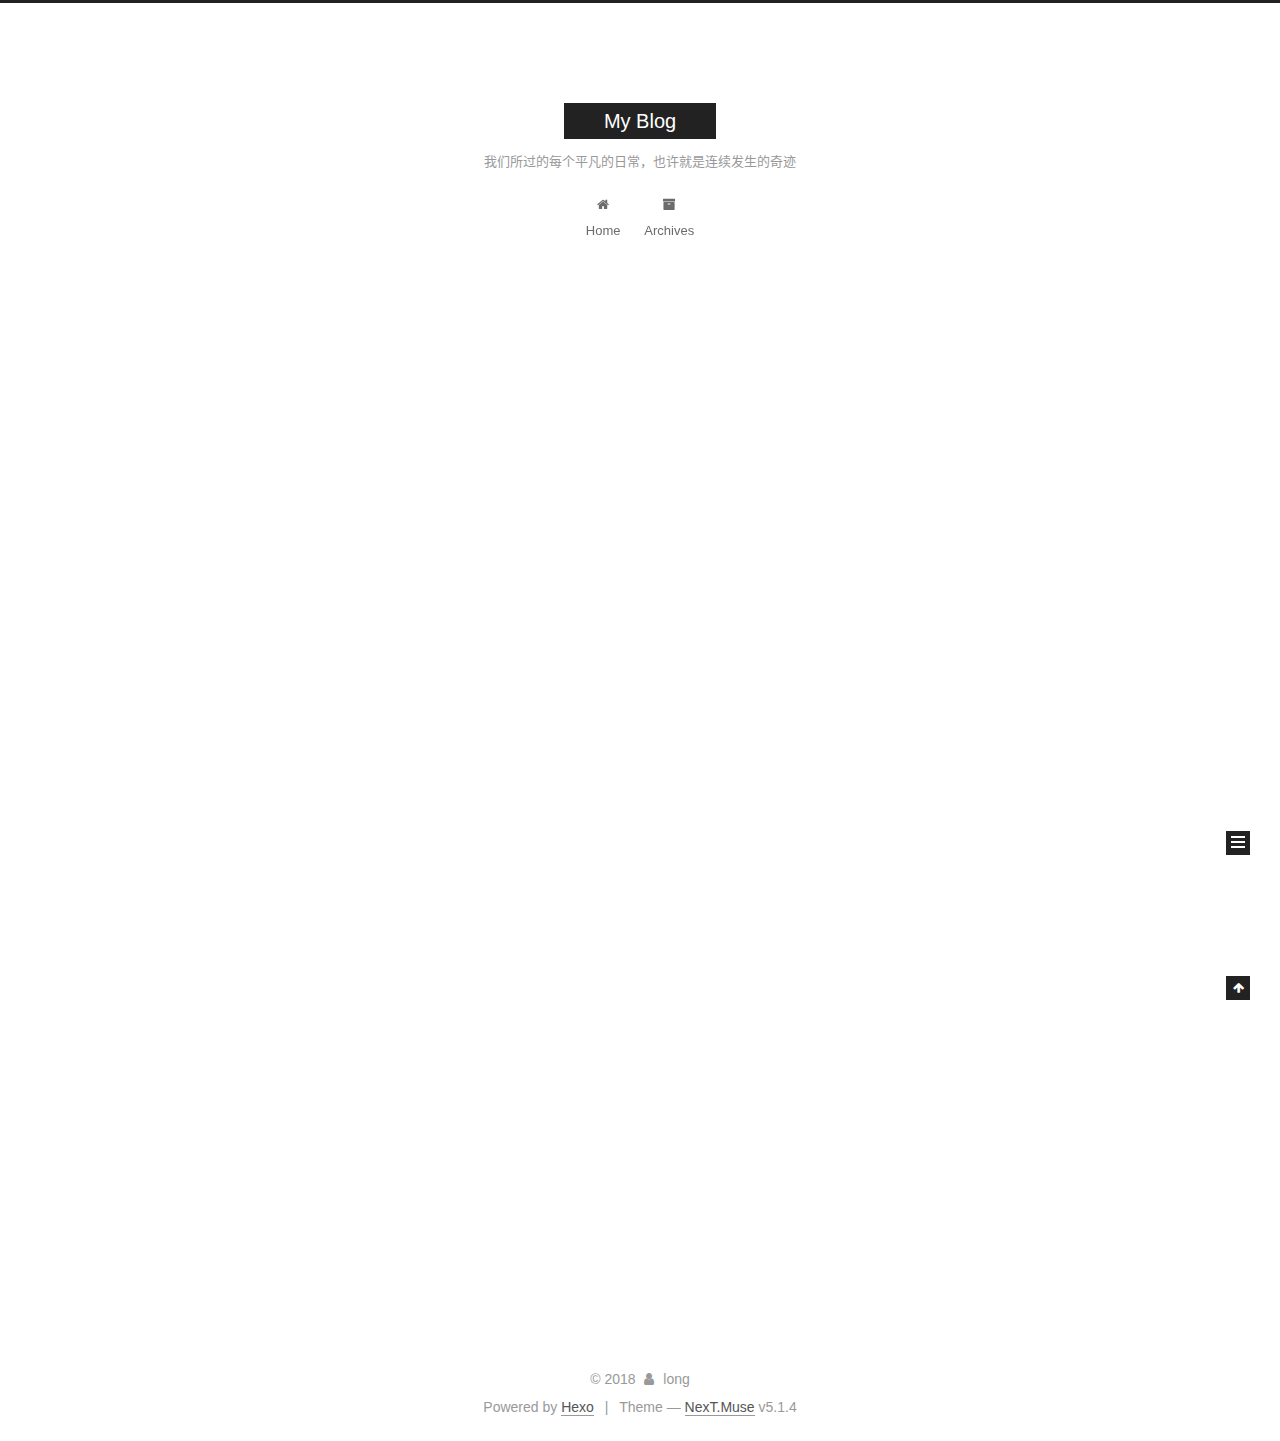
<file: index.html>
<!DOCTYPE html>



  


<html class="theme-next muse use-motion" lang="zh-CN">
<head>
  <meta charset="UTF-8"/>
<meta http-equiv="X-UA-Compatible" content="IE=edge" />
<meta name="viewport" content="width=device-width, initial-scale=1, maximum-scale=1"/>
<meta name="theme-color" content="#222">









<meta http-equiv="Cache-Control" content="no-transform" />
<meta http-equiv="Cache-Control" content="no-siteapp" />
















  
  
  <link href="/lib/fancybox/source/jquery.fancybox.css?v=2.1.5" rel="stylesheet" type="text/css" />







<link href="/lib/font-awesome/css/font-awesome.min.css?v=4.6.2" rel="stylesheet" type="text/css" />

<link href="/css/main.css?v=5.1.4" rel="stylesheet" type="text/css" />


  <link rel="apple-touch-icon" sizes="180x180" href="/images/apple-touch-icon-next.png?v=5.1.4">


  <link rel="icon" type="image/png" sizes="32x32" href="/images/favicon-32x32-next.png?v=5.1.4">


  <link rel="icon" type="image/png" sizes="16x16" href="/images/favicon-16x16-next.png?v=5.1.4">


  <link rel="mask-icon" href="/images/logo.svg?v=5.1.4" color="#222">





  <meta name="keywords" content="Hexo, NexT" />





  <link rel="alternate" href="/atom.xml" title="My Blog" type="application/atom+xml" />






<meta property="og:type" content="website">
<meta property="og:title" content="My Blog">
<meta property="og:url" content="http://yoursite.com/index.html">
<meta property="og:site_name" content="My Blog">
<meta property="og:locale" content="zh-CN">
<meta name="twitter:card" content="summary">
<meta name="twitter:title" content="My Blog">



<script type="text/javascript" id="hexo.configurations">
  var NexT = window.NexT || {};
  var CONFIG = {
    root: '/',
    scheme: 'Muse',
    version: '5.1.4',
    sidebar: {"position":"left","display":"post","offset":12,"b2t":false,"scrollpercent":false,"onmobile":false},
    fancybox: true,
    tabs: true,
    motion: {"enable":true,"async":false,"transition":{"post_block":"fadeIn","post_header":"slideDownIn","post_body":"slideDownIn","coll_header":"slideLeftIn","sidebar":"slideUpIn"}},
    duoshuo: {
      userId: '0',
      author: 'Author'
    },
    algolia: {
      applicationID: '',
      apiKey: '',
      indexName: '',
      hits: {"per_page":10},
      labels: {"input_placeholder":"Search for Posts","hits_empty":"We didn't find any results for the search: ${query}","hits_stats":"${hits} results found in ${time} ms"}
    }
  };
</script>



  <link rel="canonical" href="http://yoursite.com/"/>





  <title>My Blog</title>
  








</head>

<body itemscope itemtype="http://schema.org/WebPage" lang="zh-CN">

  
  
    
  

  <div class="container sidebar-position-left 
  page-home">
    <div class="headband"></div>

    <header id="header" class="header" itemscope itemtype="http://schema.org/WPHeader">
      <div class="header-inner"><div class="site-brand-wrapper">
  <div class="site-meta ">
    

    <div class="custom-logo-site-title">
      <a href="/"  class="brand" rel="start">
        <span class="logo-line-before"><i></i></span>
        <span class="site-title">My Blog</span>
        <span class="logo-line-after"><i></i></span>
      </a>
    </div>
      
        <p class="site-subtitle">我们所过的每个平凡的日常，也许就是连续发生的奇迹</p>
      
  </div>

  <div class="site-nav-toggle">
    <button>
      <span class="btn-bar"></span>
      <span class="btn-bar"></span>
      <span class="btn-bar"></span>
    </button>
  </div>
</div>

<nav class="site-nav">
  

  
    <ul id="menu" class="menu">
      
        
        <li class="menu-item menu-item-home">
          <a href="/" rel="section">
            
              <i class="menu-item-icon fa fa-fw fa-home"></i> <br />
            
            Home
          </a>
        </li>
      
        
        <li class="menu-item menu-item-archives">
          <a href="/archives/" rel="section">
            
              <i class="menu-item-icon fa fa-fw fa-archive"></i> <br />
            
            Archives
          </a>
        </li>
      

      
    </ul>
  

  
</nav>



 </div>
    </header>

    <main id="main" class="main">
      <div class="main-inner">
        <div class="content-wrap">
          <div id="content" class="content">
            
  <section id="posts" class="posts-expand">
    
      

  

  
  
  

  <article class="post post-type-normal" itemscope itemtype="http://schema.org/Article">
  
  
  
  <div class="post-block">
    <link itemprop="mainEntityOfPage" href="http://yoursite.com/2018/03/30/hello-world/">

    <span hidden itemprop="author" itemscope itemtype="http://schema.org/Person">
      <meta itemprop="name" content="long">
      <meta itemprop="description" content="">
      <meta itemprop="image" content="/images/avatar.gif">
    </span>

    <span hidden itemprop="publisher" itemscope itemtype="http://schema.org/Organization">
      <meta itemprop="name" content="My Blog">
    </span>

    
      <header class="post-header">

        
        
          <h1 class="post-title" itemprop="name headline">
                
                <a class="post-title-link" href="/2018/03/30/hello-world/" itemprop="url">Hello World</a></h1>
        

        <div class="post-meta">
          <span class="post-time">
            
              <span class="post-meta-item-icon">
                <i class="fa fa-calendar-o"></i>
              </span>
              
                <span class="post-meta-item-text">Posted on</span>
              
              <time title="Post created" itemprop="dateCreated datePublished" datetime="2018-03-30T12:08:48+08:00">
                2018-03-30
              </time>
            

            

            
          </span>

          

          
            
          

          
          

          

          

          

        </div>
      </header>
    

    
    
    
    <div class="post-body" itemprop="articleBody">

      
      

      
        
          
            <p>Welcome to <a href="https://hexo.io/" target="_blank" rel="noopener">Hexo</a>! This is your very first post. Check <a href="https://hexo.io/docs/" target="_blank" rel="noopener">documentation</a> for more info. If you get any problems when using Hexo, you can find the answer in <a href="https://hexo.io/docs/troubleshooting.html" target="_blank" rel="noopener">troubleshooting</a> or you can ask me on <a href="https://github.com/hexojs/hexo/issues" target="_blank" rel="noopener">GitHub</a>.</p>
<h2 id="Quick-Start"><a href="#Quick-Start" class="headerlink" title="Quick Start"></a>Quick Start</h2><h3 id="Create-a-new-post"><a href="#Create-a-new-post" class="headerlink" title="Create a new post"></a>Create a new post</h3><figure class="highlight bash"><table><tr><td class="gutter"><pre><span class="line">1</span><br></pre></td><td class="code"><pre><span class="line">$ hexo new <span class="string">"My New Post"</span></span><br></pre></td></tr></table></figure>
<p>More info: <a href="https://hexo.io/docs/writing.html" target="_blank" rel="noopener">Writing</a></p>
<h3 id="Run-server"><a href="#Run-server" class="headerlink" title="Run server"></a>Run server</h3><figure class="highlight bash"><table><tr><td class="gutter"><pre><span class="line">1</span><br></pre></td><td class="code"><pre><span class="line">$ hexo server</span><br></pre></td></tr></table></figure>
<p>More info: <a href="https://hexo.io/docs/server.html" target="_blank" rel="noopener">Server</a></p>
<h3 id="Generate-static-files"><a href="#Generate-static-files" class="headerlink" title="Generate static files"></a>Generate static files</h3><figure class="highlight bash"><table><tr><td class="gutter"><pre><span class="line">1</span><br></pre></td><td class="code"><pre><span class="line">$ hexo generate</span><br></pre></td></tr></table></figure>
<p>More info: <a href="https://hexo.io/docs/generating.html" target="_blank" rel="noopener">Generating</a></p>
<h3 id="Deploy-to-remote-sites"><a href="#Deploy-to-remote-sites" class="headerlink" title="Deploy to remote sites"></a>Deploy to remote sites</h3><figure class="highlight bash"><table><tr><td class="gutter"><pre><span class="line">1</span><br></pre></td><td class="code"><pre><span class="line">$ hexo deploy</span><br></pre></td></tr></table></figure>
<p>More info: <a href="https://hexo.io/docs/deployment.html" target="_blank" rel="noopener">Deployment</a></p>

          
        
      
    </div>
    
    
    

    

    

    

    <footer class="post-footer">
      

      

      

      
      
        <div class="post-eof"></div>
      
    </footer>
  </div>
  
  
  
  </article>


    
  </section>

  


          </div>
          


          

        </div>
        
          
  
  <div class="sidebar-toggle">
    <div class="sidebar-toggle-line-wrap">
      <span class="sidebar-toggle-line sidebar-toggle-line-first"></span>
      <span class="sidebar-toggle-line sidebar-toggle-line-middle"></span>
      <span class="sidebar-toggle-line sidebar-toggle-line-last"></span>
    </div>
  </div>

  <aside id="sidebar" class="sidebar">
    
    <div class="sidebar-inner">

      

      

      <section class="site-overview-wrap sidebar-panel sidebar-panel-active">
        <div class="site-overview">
          <div class="site-author motion-element" itemprop="author" itemscope itemtype="http://schema.org/Person">
            
              <p class="site-author-name" itemprop="name">long</p>
              <p class="site-description motion-element" itemprop="description"></p>
          </div>

          <nav class="site-state motion-element">

            
              <div class="site-state-item site-state-posts">
              
                <a href="/archives/">
              
                  <span class="site-state-item-count">1</span>
                  <span class="site-state-item-name">posts</span>
                </a>
              </div>
            

            

            

          </nav>

          
            <div class="feed-link motion-element">
              <a href="/atom.xml" rel="alternate">
                <i class="fa fa-rss"></i>
                RSS
              </a>
            </div>
          

          

          
          

          
          

          

        </div>
      </section>

      

      

    </div>
  </aside>


        
      </div>
    </main>

    <footer id="footer" class="footer">
      <div class="footer-inner">
        <div class="copyright">&copy; <span itemprop="copyrightYear">2018</span>
  <span class="with-love">
    <i class="fa fa-user"></i>
  </span>
  <span class="author" itemprop="copyrightHolder">long</span>

  
</div>


  <div class="powered-by">Powered by <a class="theme-link" target="_blank" href="https://hexo.io">Hexo</a></div>



  <span class="post-meta-divider">|</span>



  <div class="theme-info">Theme &mdash; <a class="theme-link" target="_blank" href="https://github.com/iissnan/hexo-theme-next">NexT.Muse</a> v5.1.4</div>




        







        
      </div>
    </footer>

    
      <div class="back-to-top">
        <i class="fa fa-arrow-up"></i>
        
      </div>
    

    

  </div>

  

<script type="text/javascript">
  if (Object.prototype.toString.call(window.Promise) !== '[object Function]') {
    window.Promise = null;
  }
</script>









  












  
  
    <script type="text/javascript" src="/lib/jquery/index.js?v=2.1.3"></script>
  

  
  
    <script type="text/javascript" src="/lib/fastclick/lib/fastclick.min.js?v=1.0.6"></script>
  

  
  
    <script type="text/javascript" src="/lib/jquery_lazyload/jquery.lazyload.js?v=1.9.7"></script>
  

  
  
    <script type="text/javascript" src="/lib/velocity/velocity.min.js?v=1.2.1"></script>
  

  
  
    <script type="text/javascript" src="/lib/velocity/velocity.ui.min.js?v=1.2.1"></script>
  

  
  
    <script type="text/javascript" src="/lib/fancybox/source/jquery.fancybox.pack.js?v=2.1.5"></script>
  


  


  <script type="text/javascript" src="/js/src/utils.js?v=5.1.4"></script>

  <script type="text/javascript" src="/js/src/motion.js?v=5.1.4"></script>



  
  

  

  


  <script type="text/javascript" src="/js/src/bootstrap.js?v=5.1.4"></script>



  


  




	





  





  












  





  

  

  

  
  

  

  

  

</body>
</html>
</file>
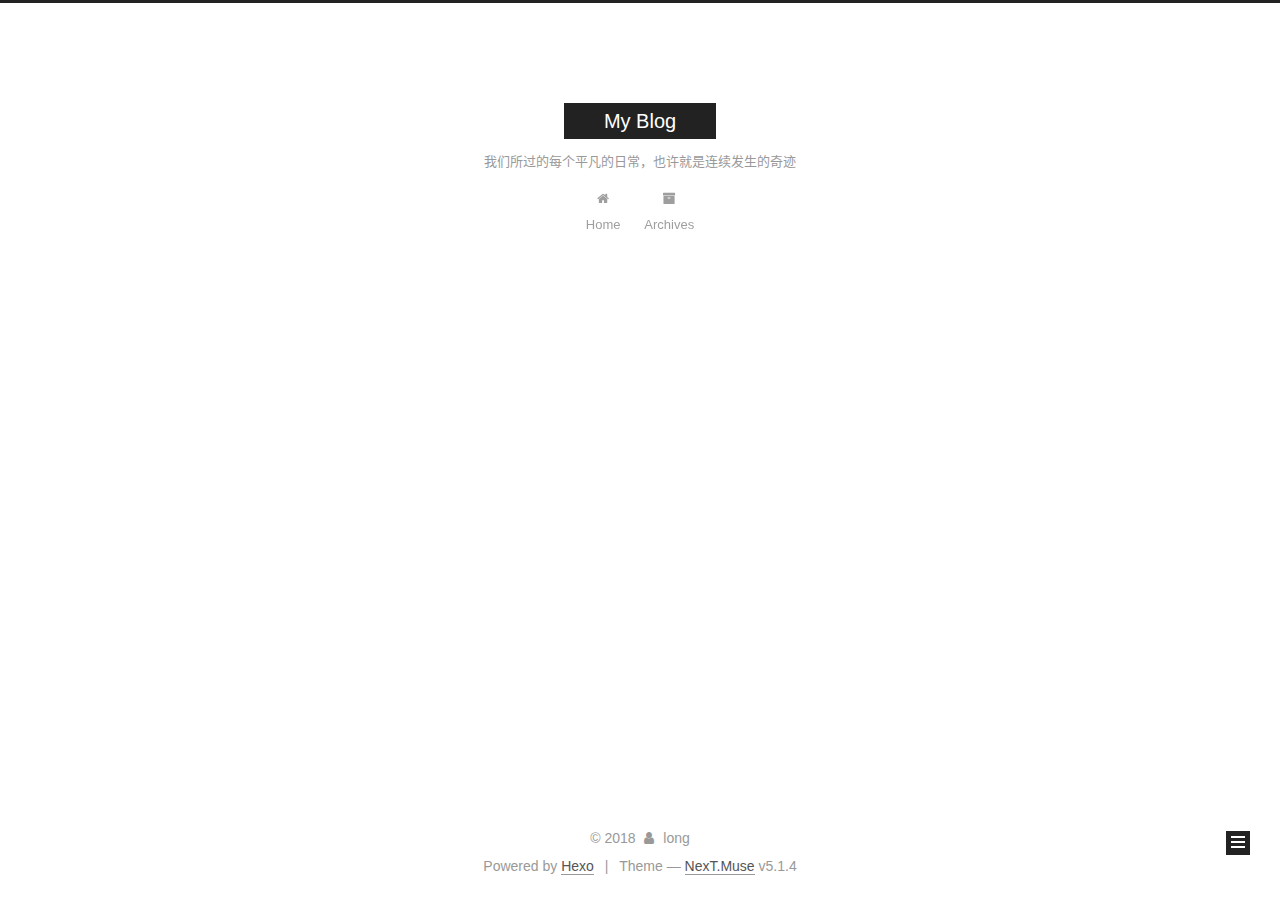
<file: archives/index.html>
<!DOCTYPE html>



  


<html class="theme-next muse use-motion" lang="zh-CN">
<head>
  <meta charset="UTF-8"/>
<meta http-equiv="X-UA-Compatible" content="IE=edge" />
<meta name="viewport" content="width=device-width, initial-scale=1, maximum-scale=1"/>
<meta name="theme-color" content="#222">









<meta http-equiv="Cache-Control" content="no-transform" />
<meta http-equiv="Cache-Control" content="no-siteapp" />
















  
  
  <link href="/lib/fancybox/source/jquery.fancybox.css?v=2.1.5" rel="stylesheet" type="text/css" />







<link href="/lib/font-awesome/css/font-awesome.min.css?v=4.6.2" rel="stylesheet" type="text/css" />

<link href="/css/main.css?v=5.1.4" rel="stylesheet" type="text/css" />


  <link rel="apple-touch-icon" sizes="180x180" href="/images/apple-touch-icon-next.png?v=5.1.4">


  <link rel="icon" type="image/png" sizes="32x32" href="/images/favicon-32x32-next.png?v=5.1.4">


  <link rel="icon" type="image/png" sizes="16x16" href="/images/favicon-16x16-next.png?v=5.1.4">


  <link rel="mask-icon" href="/images/logo.svg?v=5.1.4" color="#222">





  <meta name="keywords" content="Hexo, NexT" />





  <link rel="alternate" href="/atom.xml" title="My Blog" type="application/atom+xml" />






<meta property="og:type" content="website">
<meta property="og:title" content="My Blog">
<meta property="og:url" content="http://yoursite.com/archives/index.html">
<meta property="og:site_name" content="My Blog">
<meta property="og:locale" content="zh-CN">
<meta name="twitter:card" content="summary">
<meta name="twitter:title" content="My Blog">



<script type="text/javascript" id="hexo.configurations">
  var NexT = window.NexT || {};
  var CONFIG = {
    root: '/',
    scheme: 'Muse',
    version: '5.1.4',
    sidebar: {"position":"left","display":"post","offset":12,"b2t":false,"scrollpercent":false,"onmobile":false},
    fancybox: true,
    tabs: true,
    motion: {"enable":true,"async":false,"transition":{"post_block":"fadeIn","post_header":"slideDownIn","post_body":"slideDownIn","coll_header":"slideLeftIn","sidebar":"slideUpIn"}},
    duoshuo: {
      userId: '0',
      author: 'Author'
    },
    algolia: {
      applicationID: '',
      apiKey: '',
      indexName: '',
      hits: {"per_page":10},
      labels: {"input_placeholder":"Search for Posts","hits_empty":"We didn't find any results for the search: ${query}","hits_stats":"${hits} results found in ${time} ms"}
    }
  };
</script>



  <link rel="canonical" href="http://yoursite.com/archives/"/>





  <title>Archive | My Blog</title>
  








</head>

<body itemscope itemtype="http://schema.org/WebPage" lang="zh-CN">

  
  
    
  

  <div class="container sidebar-position-left page-archive">
    <div class="headband"></div>

    <header id="header" class="header" itemscope itemtype="http://schema.org/WPHeader">
      <div class="header-inner"><div class="site-brand-wrapper">
  <div class="site-meta ">
    

    <div class="custom-logo-site-title">
      <a href="/"  class="brand" rel="start">
        <span class="logo-line-before"><i></i></span>
        <span class="site-title">My Blog</span>
        <span class="logo-line-after"><i></i></span>
      </a>
    </div>
      
        <p class="site-subtitle">我们所过的每个平凡的日常，也许就是连续发生的奇迹</p>
      
  </div>

  <div class="site-nav-toggle">
    <button>
      <span class="btn-bar"></span>
      <span class="btn-bar"></span>
      <span class="btn-bar"></span>
    </button>
  </div>
</div>

<nav class="site-nav">
  

  
    <ul id="menu" class="menu">
      
        
        <li class="menu-item menu-item-home">
          <a href="/" rel="section">
            
              <i class="menu-item-icon fa fa-fw fa-home"></i> <br />
            
            Home
          </a>
        </li>
      
        
        <li class="menu-item menu-item-archives">
          <a href="/archives/" rel="section">
            
              <i class="menu-item-icon fa fa-fw fa-archive"></i> <br />
            
            Archives
          </a>
        </li>
      

      
    </ul>
  

  
</nav>



 </div>
    </header>

    <main id="main" class="main">
      <div class="main-inner">
        <div class="content-wrap">
          <div id="content" class="content">
            

  
  
  
  <div class="post-block archive">
    <div id="posts" class="posts-collapse">
      <span class="archive-move-on"></span>

      <span class="archive-page-counter">
        
        
        
          
        
        Um..! 1 post. Keep on posting.
      </span>

      

        
        
        

        
          
          <div class="collection-title">
            <h1 class="archive-year" id="archive-year-2018">2018</h1>
          </div>
        
        

        

  <article class="post post-type-normal" itemscope itemtype="http://schema.org/Article">
    <header class="post-header">

      <h2 class="post-title">
        
            <a class="post-title-link" href="/2018/03/30/hello-world/" itemprop="url">
              
                <span itemprop="name">Hello World</span>
              
            </a>
        
      </h2>

      <div class="post-meta">
        <time class="post-time" itemprop="dateCreated"
              datetime="2018-03-30T12:08:48+08:00"
              content="2018-03-30" >
          03-30
        </time>
      </div>

    </header>
  </article>



      

    </div>
  </div>
  
  
  

  



          </div>
          


          

        </div>
        
          
  
  <div class="sidebar-toggle">
    <div class="sidebar-toggle-line-wrap">
      <span class="sidebar-toggle-line sidebar-toggle-line-first"></span>
      <span class="sidebar-toggle-line sidebar-toggle-line-middle"></span>
      <span class="sidebar-toggle-line sidebar-toggle-line-last"></span>
    </div>
  </div>

  <aside id="sidebar" class="sidebar">
    
    <div class="sidebar-inner">

      

      

      <section class="site-overview-wrap sidebar-panel sidebar-panel-active">
        <div class="site-overview">
          <div class="site-author motion-element" itemprop="author" itemscope itemtype="http://schema.org/Person">
            
              <p class="site-author-name" itemprop="name">long</p>
              <p class="site-description motion-element" itemprop="description"></p>
          </div>

          <nav class="site-state motion-element">

            
              <div class="site-state-item site-state-posts">
              
                <a href="/archives/">
              
                  <span class="site-state-item-count">1</span>
                  <span class="site-state-item-name">posts</span>
                </a>
              </div>
            

            

            

          </nav>

          
            <div class="feed-link motion-element">
              <a href="/atom.xml" rel="alternate">
                <i class="fa fa-rss"></i>
                RSS
              </a>
            </div>
          

          

          
          

          
          

          

        </div>
      </section>

      

      

    </div>
  </aside>


        
      </div>
    </main>

    <footer id="footer" class="footer">
      <div class="footer-inner">
        <div class="copyright">&copy; <span itemprop="copyrightYear">2018</span>
  <span class="with-love">
    <i class="fa fa-user"></i>
  </span>
  <span class="author" itemprop="copyrightHolder">long</span>

  
</div>


  <div class="powered-by">Powered by <a class="theme-link" target="_blank" href="https://hexo.io">Hexo</a></div>



  <span class="post-meta-divider">|</span>



  <div class="theme-info">Theme &mdash; <a class="theme-link" target="_blank" href="https://github.com/iissnan/hexo-theme-next">NexT.Muse</a> v5.1.4</div>




        







        
      </div>
    </footer>

    
      <div class="back-to-top">
        <i class="fa fa-arrow-up"></i>
        
      </div>
    

    

  </div>

  

<script type="text/javascript">
  if (Object.prototype.toString.call(window.Promise) !== '[object Function]') {
    window.Promise = null;
  }
</script>









  












  
  
    <script type="text/javascript" src="/lib/jquery/index.js?v=2.1.3"></script>
  

  
  
    <script type="text/javascript" src="/lib/fastclick/lib/fastclick.min.js?v=1.0.6"></script>
  

  
  
    <script type="text/javascript" src="/lib/jquery_lazyload/jquery.lazyload.js?v=1.9.7"></script>
  

  
  
    <script type="text/javascript" src="/lib/velocity/velocity.min.js?v=1.2.1"></script>
  

  
  
    <script type="text/javascript" src="/lib/velocity/velocity.ui.min.js?v=1.2.1"></script>
  

  
  
    <script type="text/javascript" src="/lib/fancybox/source/jquery.fancybox.pack.js?v=2.1.5"></script>
  


  


  <script type="text/javascript" src="/js/src/utils.js?v=5.1.4"></script>

  <script type="text/javascript" src="/js/src/motion.js?v=5.1.4"></script>



  
  

  

  


  <script type="text/javascript" src="/js/src/bootstrap.js?v=5.1.4"></script>



  


  




	





  





  












  





  

  

  

  
  

  

  

  

</body>
</html>
</file>
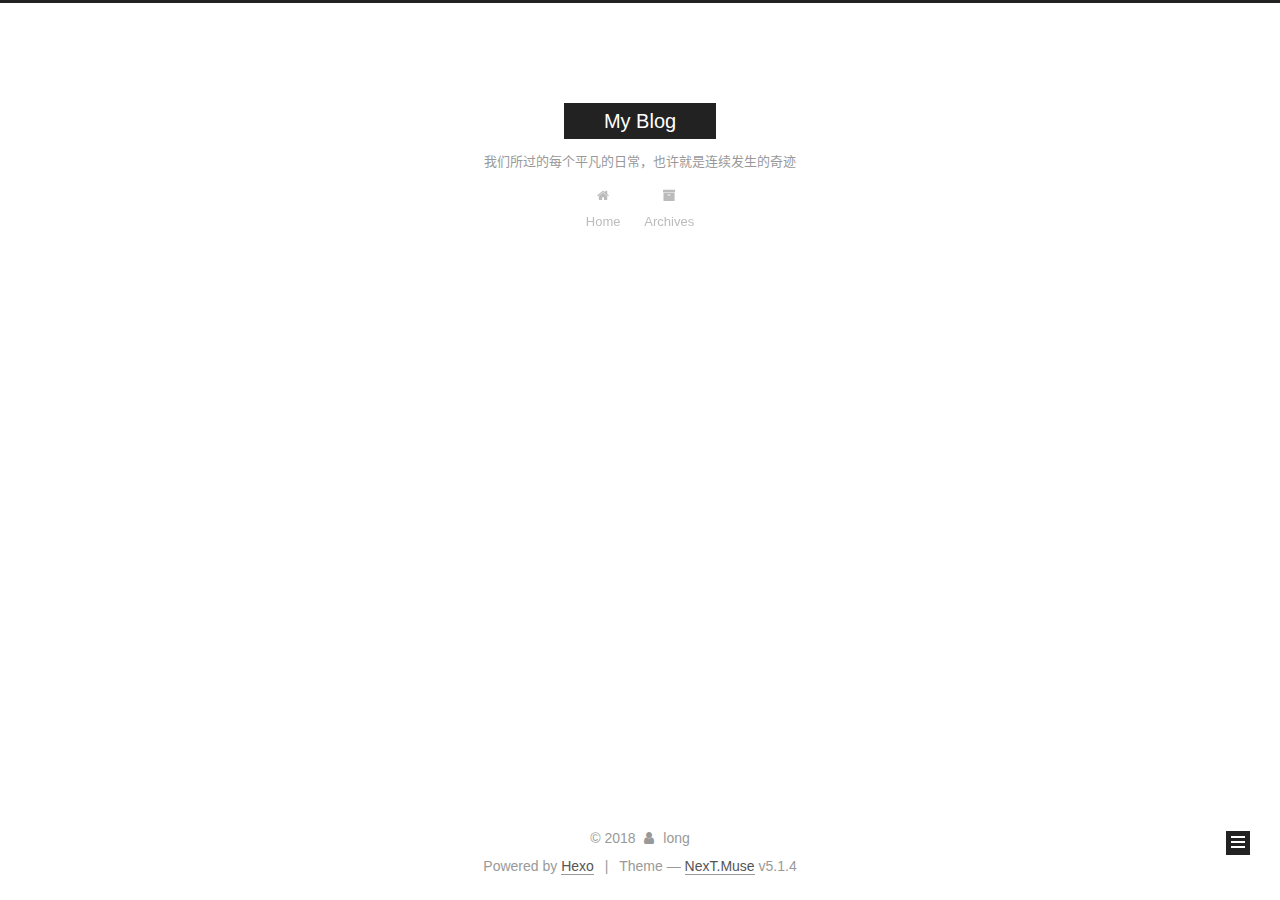
<file: archives/2018/index.html>
<!DOCTYPE html>



  


<html class="theme-next muse use-motion" lang="zh-CN">
<head>
  <meta charset="UTF-8"/>
<meta http-equiv="X-UA-Compatible" content="IE=edge" />
<meta name="viewport" content="width=device-width, initial-scale=1, maximum-scale=1"/>
<meta name="theme-color" content="#222">









<meta http-equiv="Cache-Control" content="no-transform" />
<meta http-equiv="Cache-Control" content="no-siteapp" />
















  
  
  <link href="/lib/fancybox/source/jquery.fancybox.css?v=2.1.5" rel="stylesheet" type="text/css" />







<link href="/lib/font-awesome/css/font-awesome.min.css?v=4.6.2" rel="stylesheet" type="text/css" />

<link href="/css/main.css?v=5.1.4" rel="stylesheet" type="text/css" />


  <link rel="apple-touch-icon" sizes="180x180" href="/images/apple-touch-icon-next.png?v=5.1.4">


  <link rel="icon" type="image/png" sizes="32x32" href="/images/favicon-32x32-next.png?v=5.1.4">


  <link rel="icon" type="image/png" sizes="16x16" href="/images/favicon-16x16-next.png?v=5.1.4">


  <link rel="mask-icon" href="/images/logo.svg?v=5.1.4" color="#222">





  <meta name="keywords" content="Hexo, NexT" />





  <link rel="alternate" href="/atom.xml" title="My Blog" type="application/atom+xml" />






<meta property="og:type" content="website">
<meta property="og:title" content="My Blog">
<meta property="og:url" content="http://yoursite.com/archives/2018/index.html">
<meta property="og:site_name" content="My Blog">
<meta property="og:locale" content="zh-CN">
<meta name="twitter:card" content="summary">
<meta name="twitter:title" content="My Blog">



<script type="text/javascript" id="hexo.configurations">
  var NexT = window.NexT || {};
  var CONFIG = {
    root: '/',
    scheme: 'Muse',
    version: '5.1.4',
    sidebar: {"position":"left","display":"post","offset":12,"b2t":false,"scrollpercent":false,"onmobile":false},
    fancybox: true,
    tabs: true,
    motion: {"enable":true,"async":false,"transition":{"post_block":"fadeIn","post_header":"slideDownIn","post_body":"slideDownIn","coll_header":"slideLeftIn","sidebar":"slideUpIn"}},
    duoshuo: {
      userId: '0',
      author: 'Author'
    },
    algolia: {
      applicationID: '',
      apiKey: '',
      indexName: '',
      hits: {"per_page":10},
      labels: {"input_placeholder":"Search for Posts","hits_empty":"We didn't find any results for the search: ${query}","hits_stats":"${hits} results found in ${time} ms"}
    }
  };
</script>



  <link rel="canonical" href="http://yoursite.com/archives/2018/"/>





  <title>Archive | My Blog</title>
  








</head>

<body itemscope itemtype="http://schema.org/WebPage" lang="zh-CN">

  
  
    
  

  <div class="container sidebar-position-left page-archive">
    <div class="headband"></div>

    <header id="header" class="header" itemscope itemtype="http://schema.org/WPHeader">
      <div class="header-inner"><div class="site-brand-wrapper">
  <div class="site-meta ">
    

    <div class="custom-logo-site-title">
      <a href="/"  class="brand" rel="start">
        <span class="logo-line-before"><i></i></span>
        <span class="site-title">My Blog</span>
        <span class="logo-line-after"><i></i></span>
      </a>
    </div>
      
        <p class="site-subtitle">我们所过的每个平凡的日常，也许就是连续发生的奇迹</p>
      
  </div>

  <div class="site-nav-toggle">
    <button>
      <span class="btn-bar"></span>
      <span class="btn-bar"></span>
      <span class="btn-bar"></span>
    </button>
  </div>
</div>

<nav class="site-nav">
  

  
    <ul id="menu" class="menu">
      
        
        <li class="menu-item menu-item-home">
          <a href="/" rel="section">
            
              <i class="menu-item-icon fa fa-fw fa-home"></i> <br />
            
            Home
          </a>
        </li>
      
        
        <li class="menu-item menu-item-archives">
          <a href="/archives/" rel="section">
            
              <i class="menu-item-icon fa fa-fw fa-archive"></i> <br />
            
            Archives
          </a>
        </li>
      

      
    </ul>
  

  
</nav>



 </div>
    </header>

    <main id="main" class="main">
      <div class="main-inner">
        <div class="content-wrap">
          <div id="content" class="content">
            

  
  
  
  <div class="post-block archive">
    <div id="posts" class="posts-collapse">
      <span class="archive-move-on"></span>

      <span class="archive-page-counter">
        
        
        
          
        
        Um..! 1 post. Keep on posting.
      </span>

      

        
        
        

        
          
          <div class="collection-title">
            <h1 class="archive-year" id="archive-year-2018">2018</h1>
          </div>
        
        

        

  <article class="post post-type-normal" itemscope itemtype="http://schema.org/Article">
    <header class="post-header">

      <h2 class="post-title">
        
            <a class="post-title-link" href="/2018/03/30/hello-world/" itemprop="url">
              
                <span itemprop="name">Hello World</span>
              
            </a>
        
      </h2>

      <div class="post-meta">
        <time class="post-time" itemprop="dateCreated"
              datetime="2018-03-30T12:08:48+08:00"
              content="2018-03-30" >
          03-30
        </time>
      </div>

    </header>
  </article>



      

    </div>
  </div>
  
  
  

  



          </div>
          


          

        </div>
        
          
  
  <div class="sidebar-toggle">
    <div class="sidebar-toggle-line-wrap">
      <span class="sidebar-toggle-line sidebar-toggle-line-first"></span>
      <span class="sidebar-toggle-line sidebar-toggle-line-middle"></span>
      <span class="sidebar-toggle-line sidebar-toggle-line-last"></span>
    </div>
  </div>

  <aside id="sidebar" class="sidebar">
    
    <div class="sidebar-inner">

      

      

      <section class="site-overview-wrap sidebar-panel sidebar-panel-active">
        <div class="site-overview">
          <div class="site-author motion-element" itemprop="author" itemscope itemtype="http://schema.org/Person">
            
              <p class="site-author-name" itemprop="name">long</p>
              <p class="site-description motion-element" itemprop="description"></p>
          </div>

          <nav class="site-state motion-element">

            
              <div class="site-state-item site-state-posts">
              
                <a href="/archives/">
              
                  <span class="site-state-item-count">1</span>
                  <span class="site-state-item-name">posts</span>
                </a>
              </div>
            

            

            

          </nav>

          
            <div class="feed-link motion-element">
              <a href="/atom.xml" rel="alternate">
                <i class="fa fa-rss"></i>
                RSS
              </a>
            </div>
          

          

          
          

          
          

          

        </div>
      </section>

      

      

    </div>
  </aside>


        
      </div>
    </main>

    <footer id="footer" class="footer">
      <div class="footer-inner">
        <div class="copyright">&copy; <span itemprop="copyrightYear">2018</span>
  <span class="with-love">
    <i class="fa fa-user"></i>
  </span>
  <span class="author" itemprop="copyrightHolder">long</span>

  
</div>


  <div class="powered-by">Powered by <a class="theme-link" target="_blank" href="https://hexo.io">Hexo</a></div>



  <span class="post-meta-divider">|</span>



  <div class="theme-info">Theme &mdash; <a class="theme-link" target="_blank" href="https://github.com/iissnan/hexo-theme-next">NexT.Muse</a> v5.1.4</div>




        







        
      </div>
    </footer>

    
      <div class="back-to-top">
        <i class="fa fa-arrow-up"></i>
        
      </div>
    

    

  </div>

  

<script type="text/javascript">
  if (Object.prototype.toString.call(window.Promise) !== '[object Function]') {
    window.Promise = null;
  }
</script>









  












  
  
    <script type="text/javascript" src="/lib/jquery/index.js?v=2.1.3"></script>
  

  
  
    <script type="text/javascript" src="/lib/fastclick/lib/fastclick.min.js?v=1.0.6"></script>
  

  
  
    <script type="text/javascript" src="/lib/jquery_lazyload/jquery.lazyload.js?v=1.9.7"></script>
  

  
  
    <script type="text/javascript" src="/lib/velocity/velocity.min.js?v=1.2.1"></script>
  

  
  
    <script type="text/javascript" src="/lib/velocity/velocity.ui.min.js?v=1.2.1"></script>
  

  
  
    <script type="text/javascript" src="/lib/fancybox/source/jquery.fancybox.pack.js?v=2.1.5"></script>
  


  


  <script type="text/javascript" src="/js/src/utils.js?v=5.1.4"></script>

  <script type="text/javascript" src="/js/src/motion.js?v=5.1.4"></script>



  
  

  

  


  <script type="text/javascript" src="/js/src/bootstrap.js?v=5.1.4"></script>



  


  




	





  





  












  





  

  

  

  
  

  

  

  

</body>
</html>
</file>
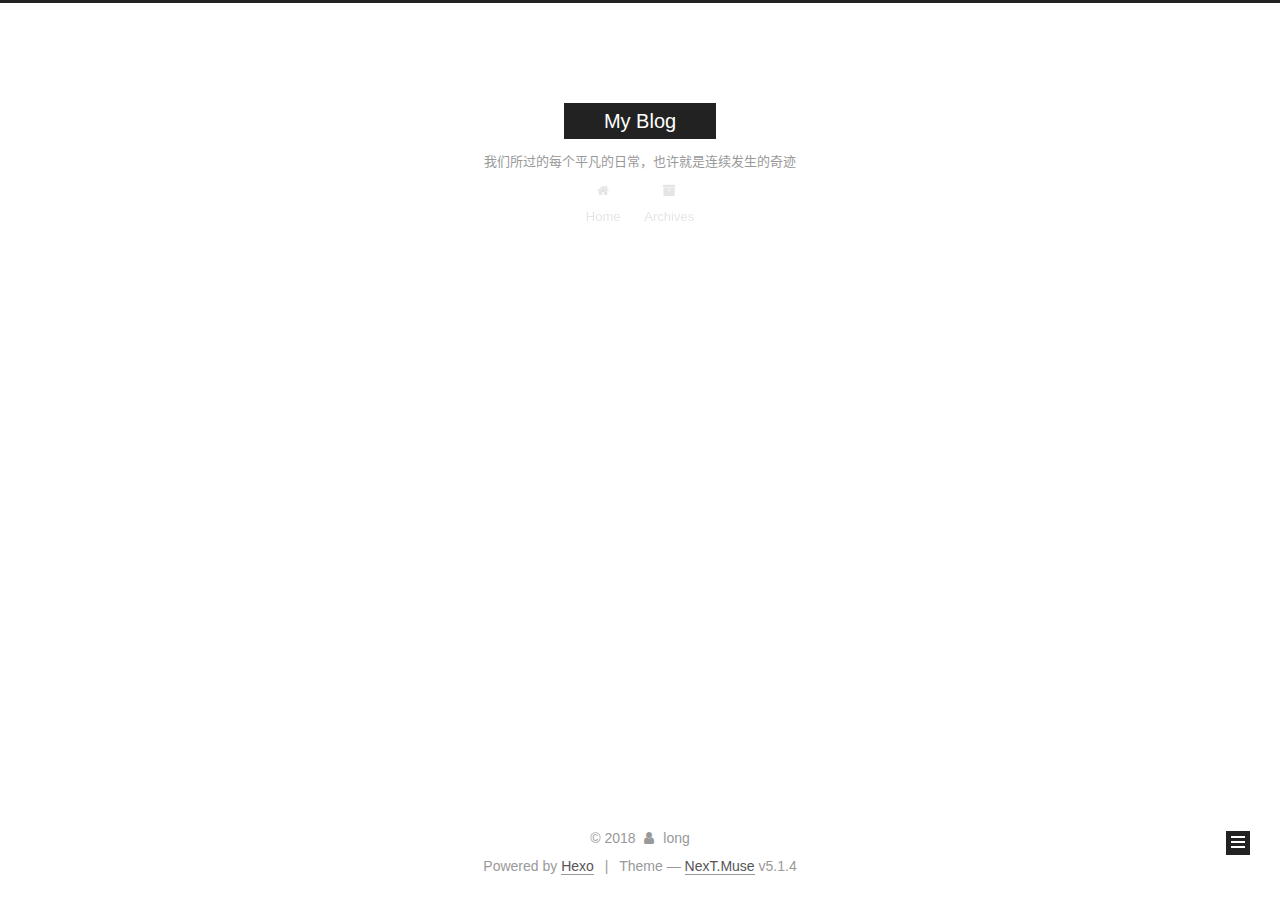
<file: archives/2018/03/index.html>
<!DOCTYPE html>



  


<html class="theme-next muse use-motion" lang="zh-CN">
<head>
  <meta charset="UTF-8"/>
<meta http-equiv="X-UA-Compatible" content="IE=edge" />
<meta name="viewport" content="width=device-width, initial-scale=1, maximum-scale=1"/>
<meta name="theme-color" content="#222">









<meta http-equiv="Cache-Control" content="no-transform" />
<meta http-equiv="Cache-Control" content="no-siteapp" />
















  
  
  <link href="/lib/fancybox/source/jquery.fancybox.css?v=2.1.5" rel="stylesheet" type="text/css" />







<link href="/lib/font-awesome/css/font-awesome.min.css?v=4.6.2" rel="stylesheet" type="text/css" />

<link href="/css/main.css?v=5.1.4" rel="stylesheet" type="text/css" />


  <link rel="apple-touch-icon" sizes="180x180" href="/images/apple-touch-icon-next.png?v=5.1.4">


  <link rel="icon" type="image/png" sizes="32x32" href="/images/favicon-32x32-next.png?v=5.1.4">


  <link rel="icon" type="image/png" sizes="16x16" href="/images/favicon-16x16-next.png?v=5.1.4">


  <link rel="mask-icon" href="/images/logo.svg?v=5.1.4" color="#222">





  <meta name="keywords" content="Hexo, NexT" />





  <link rel="alternate" href="/atom.xml" title="My Blog" type="application/atom+xml" />






<meta property="og:type" content="website">
<meta property="og:title" content="My Blog">
<meta property="og:url" content="http://yoursite.com/archives/2018/03/index.html">
<meta property="og:site_name" content="My Blog">
<meta property="og:locale" content="zh-CN">
<meta name="twitter:card" content="summary">
<meta name="twitter:title" content="My Blog">



<script type="text/javascript" id="hexo.configurations">
  var NexT = window.NexT || {};
  var CONFIG = {
    root: '/',
    scheme: 'Muse',
    version: '5.1.4',
    sidebar: {"position":"left","display":"post","offset":12,"b2t":false,"scrollpercent":false,"onmobile":false},
    fancybox: true,
    tabs: true,
    motion: {"enable":true,"async":false,"transition":{"post_block":"fadeIn","post_header":"slideDownIn","post_body":"slideDownIn","coll_header":"slideLeftIn","sidebar":"slideUpIn"}},
    duoshuo: {
      userId: '0',
      author: 'Author'
    },
    algolia: {
      applicationID: '',
      apiKey: '',
      indexName: '',
      hits: {"per_page":10},
      labels: {"input_placeholder":"Search for Posts","hits_empty":"We didn't find any results for the search: ${query}","hits_stats":"${hits} results found in ${time} ms"}
    }
  };
</script>



  <link rel="canonical" href="http://yoursite.com/archives/2018/03/"/>





  <title>Archive | My Blog</title>
  








</head>

<body itemscope itemtype="http://schema.org/WebPage" lang="zh-CN">

  
  
    
  

  <div class="container sidebar-position-left page-archive">
    <div class="headband"></div>

    <header id="header" class="header" itemscope itemtype="http://schema.org/WPHeader">
      <div class="header-inner"><div class="site-brand-wrapper">
  <div class="site-meta ">
    

    <div class="custom-logo-site-title">
      <a href="/"  class="brand" rel="start">
        <span class="logo-line-before"><i></i></span>
        <span class="site-title">My Blog</span>
        <span class="logo-line-after"><i></i></span>
      </a>
    </div>
      
        <p class="site-subtitle">我们所过的每个平凡的日常，也许就是连续发生的奇迹</p>
      
  </div>

  <div class="site-nav-toggle">
    <button>
      <span class="btn-bar"></span>
      <span class="btn-bar"></span>
      <span class="btn-bar"></span>
    </button>
  </div>
</div>

<nav class="site-nav">
  

  
    <ul id="menu" class="menu">
      
        
        <li class="menu-item menu-item-home">
          <a href="/" rel="section">
            
              <i class="menu-item-icon fa fa-fw fa-home"></i> <br />
            
            Home
          </a>
        </li>
      
        
        <li class="menu-item menu-item-archives">
          <a href="/archives/" rel="section">
            
              <i class="menu-item-icon fa fa-fw fa-archive"></i> <br />
            
            Archives
          </a>
        </li>
      

      
    </ul>
  

  
</nav>



 </div>
    </header>

    <main id="main" class="main">
      <div class="main-inner">
        <div class="content-wrap">
          <div id="content" class="content">
            

  
  
  
  <div class="post-block archive">
    <div id="posts" class="posts-collapse">
      <span class="archive-move-on"></span>

      <span class="archive-page-counter">
        
        
        
          
        
        Um..! 1 post. Keep on posting.
      </span>

      

        
        
        

        
          
          <div class="collection-title">
            <h1 class="archive-year" id="archive-year-2018">2018</h1>
          </div>
        
        

        

  <article class="post post-type-normal" itemscope itemtype="http://schema.org/Article">
    <header class="post-header">

      <h2 class="post-title">
        
            <a class="post-title-link" href="/2018/03/30/hello-world/" itemprop="url">
              
                <span itemprop="name">Hello World</span>
              
            </a>
        
      </h2>

      <div class="post-meta">
        <time class="post-time" itemprop="dateCreated"
              datetime="2018-03-30T12:08:48+08:00"
              content="2018-03-30" >
          03-30
        </time>
      </div>

    </header>
  </article>



      

    </div>
  </div>
  
  
  

  



          </div>
          


          

        </div>
        
          
  
  <div class="sidebar-toggle">
    <div class="sidebar-toggle-line-wrap">
      <span class="sidebar-toggle-line sidebar-toggle-line-first"></span>
      <span class="sidebar-toggle-line sidebar-toggle-line-middle"></span>
      <span class="sidebar-toggle-line sidebar-toggle-line-last"></span>
    </div>
  </div>

  <aside id="sidebar" class="sidebar">
    
    <div class="sidebar-inner">

      

      

      <section class="site-overview-wrap sidebar-panel sidebar-panel-active">
        <div class="site-overview">
          <div class="site-author motion-element" itemprop="author" itemscope itemtype="http://schema.org/Person">
            
              <p class="site-author-name" itemprop="name">long</p>
              <p class="site-description motion-element" itemprop="description"></p>
          </div>

          <nav class="site-state motion-element">

            
              <div class="site-state-item site-state-posts">
              
                <a href="/archives/">
              
                  <span class="site-state-item-count">1</span>
                  <span class="site-state-item-name">posts</span>
                </a>
              </div>
            

            

            

          </nav>

          
            <div class="feed-link motion-element">
              <a href="/atom.xml" rel="alternate">
                <i class="fa fa-rss"></i>
                RSS
              </a>
            </div>
          

          

          
          

          
          

          

        </div>
      </section>

      

      

    </div>
  </aside>


        
      </div>
    </main>

    <footer id="footer" class="footer">
      <div class="footer-inner">
        <div class="copyright">&copy; <span itemprop="copyrightYear">2018</span>
  <span class="with-love">
    <i class="fa fa-user"></i>
  </span>
  <span class="author" itemprop="copyrightHolder">long</span>

  
</div>


  <div class="powered-by">Powered by <a class="theme-link" target="_blank" href="https://hexo.io">Hexo</a></div>



  <span class="post-meta-divider">|</span>



  <div class="theme-info">Theme &mdash; <a class="theme-link" target="_blank" href="https://github.com/iissnan/hexo-theme-next">NexT.Muse</a> v5.1.4</div>




        







        
      </div>
    </footer>

    
      <div class="back-to-top">
        <i class="fa fa-arrow-up"></i>
        
      </div>
    

    

  </div>

  

<script type="text/javascript">
  if (Object.prototype.toString.call(window.Promise) !== '[object Function]') {
    window.Promise = null;
  }
</script>









  












  
  
    <script type="text/javascript" src="/lib/jquery/index.js?v=2.1.3"></script>
  

  
  
    <script type="text/javascript" src="/lib/fastclick/lib/fastclick.min.js?v=1.0.6"></script>
  

  
  
    <script type="text/javascript" src="/lib/jquery_lazyload/jquery.lazyload.js?v=1.9.7"></script>
  

  
  
    <script type="text/javascript" src="/lib/velocity/velocity.min.js?v=1.2.1"></script>
  

  
  
    <script type="text/javascript" src="/lib/velocity/velocity.ui.min.js?v=1.2.1"></script>
  

  
  
    <script type="text/javascript" src="/lib/fancybox/source/jquery.fancybox.pack.js?v=2.1.5"></script>
  


  


  <script type="text/javascript" src="/js/src/utils.js?v=5.1.4"></script>

  <script type="text/javascript" src="/js/src/motion.js?v=5.1.4"></script>



  
  

  

  


  <script type="text/javascript" src="/js/src/bootstrap.js?v=5.1.4"></script>



  


  




	





  





  












  





  

  

  

  
  

  

  

  

</body>
</html>
</file>
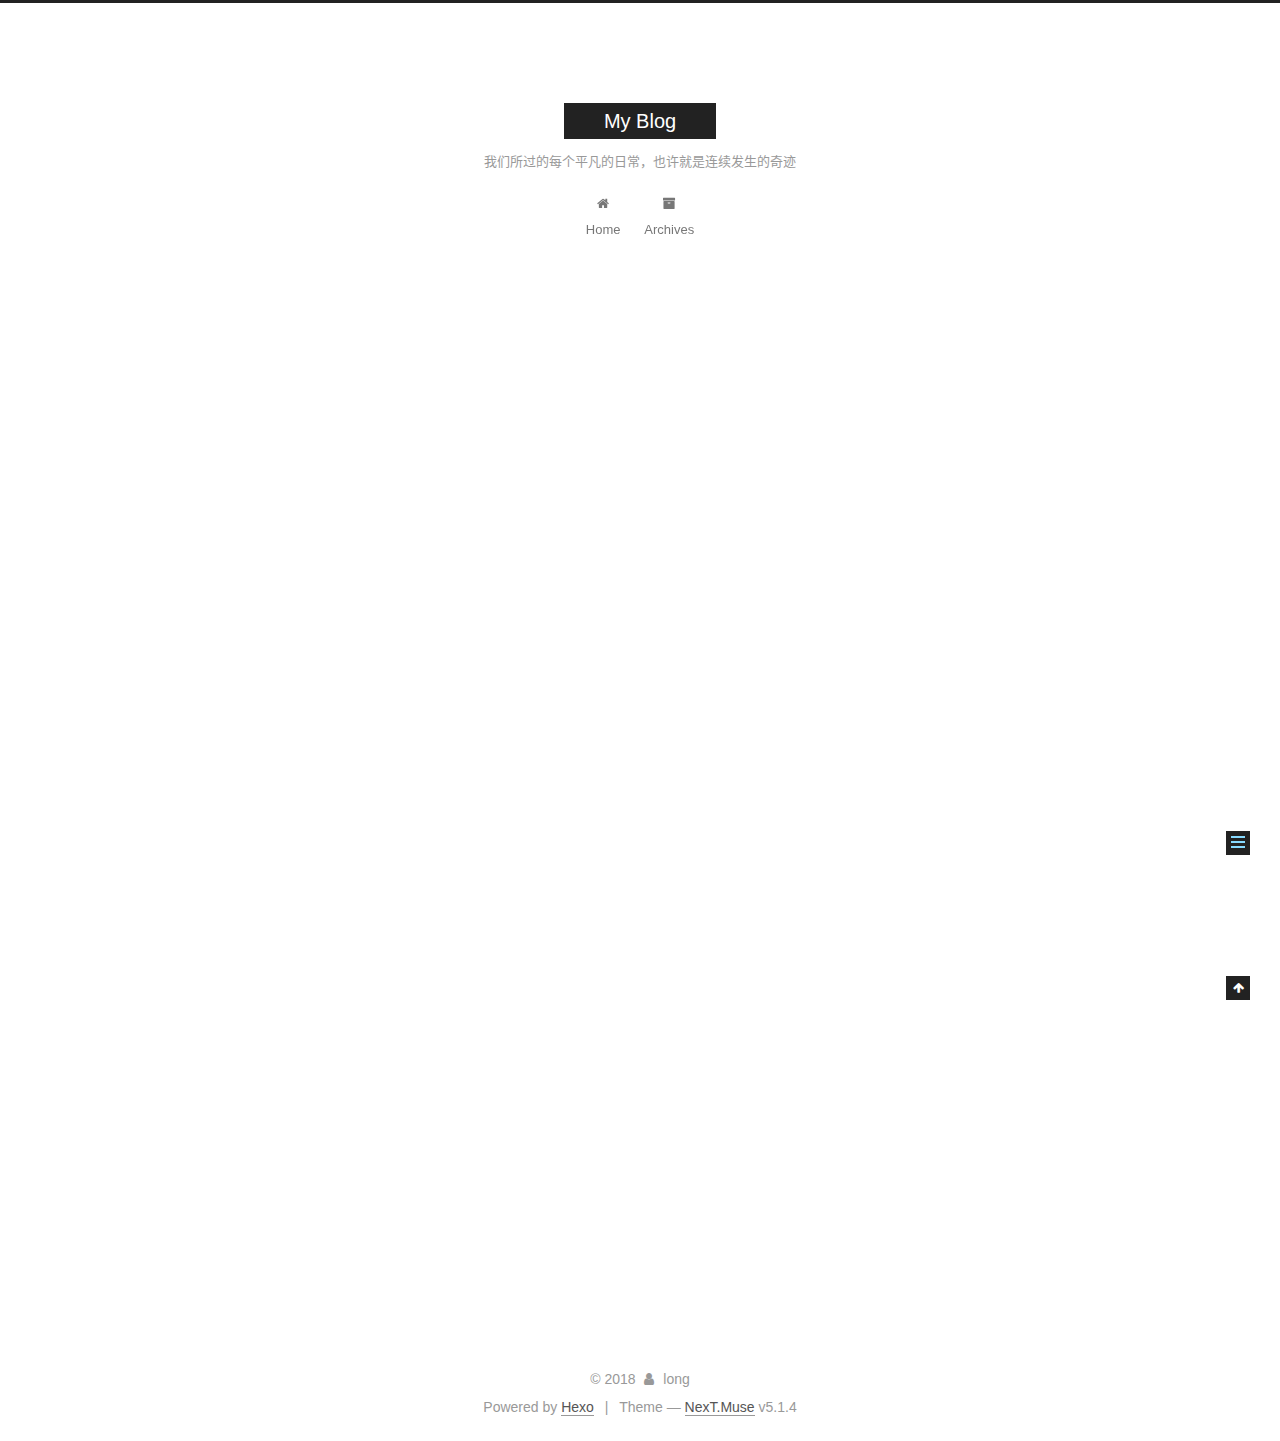
<file: 2018/03/30/hello-world/index.html>
<!DOCTYPE html>



  


<html class="theme-next muse use-motion" lang="zh-CN">
<head>
  <meta charset="UTF-8"/>
<meta http-equiv="X-UA-Compatible" content="IE=edge" />
<meta name="viewport" content="width=device-width, initial-scale=1, maximum-scale=1"/>
<meta name="theme-color" content="#222">









<meta http-equiv="Cache-Control" content="no-transform" />
<meta http-equiv="Cache-Control" content="no-siteapp" />
















  
  
  <link href="/lib/fancybox/source/jquery.fancybox.css?v=2.1.5" rel="stylesheet" type="text/css" />







<link href="/lib/font-awesome/css/font-awesome.min.css?v=4.6.2" rel="stylesheet" type="text/css" />

<link href="/css/main.css?v=5.1.4" rel="stylesheet" type="text/css" />


  <link rel="apple-touch-icon" sizes="180x180" href="/images/apple-touch-icon-next.png?v=5.1.4">


  <link rel="icon" type="image/png" sizes="32x32" href="/images/favicon-32x32-next.png?v=5.1.4">


  <link rel="icon" type="image/png" sizes="16x16" href="/images/favicon-16x16-next.png?v=5.1.4">


  <link rel="mask-icon" href="/images/logo.svg?v=5.1.4" color="#222">





  <meta name="keywords" content="Hexo, NexT" />




  


  <link rel="alternate" href="/atom.xml" title="My Blog" type="application/atom+xml" />






<meta name="description" content="Welcome to Hexo! This is your very first post. Check documentation for more info. If you get any problems when using Hexo, you can find the answer in troubleshooting or you can ask me on GitHub. Quick">
<meta property="og:type" content="article">
<meta property="og:title" content="Hello World">
<meta property="og:url" content="http://yoursite.com/2018/03/30/hello-world/index.html">
<meta property="og:site_name" content="My Blog">
<meta property="og:description" content="Welcome to Hexo! This is your very first post. Check documentation for more info. If you get any problems when using Hexo, you can find the answer in troubleshooting or you can ask me on GitHub. Quick">
<meta property="og:locale" content="zh-CN">
<meta property="og:updated_time" content="2018-03-30T04:08:48.191Z">
<meta name="twitter:card" content="summary">
<meta name="twitter:title" content="Hello World">
<meta name="twitter:description" content="Welcome to Hexo! This is your very first post. Check documentation for more info. If you get any problems when using Hexo, you can find the answer in troubleshooting or you can ask me on GitHub. Quick">



<script type="text/javascript" id="hexo.configurations">
  var NexT = window.NexT || {};
  var CONFIG = {
    root: '/',
    scheme: 'Muse',
    version: '5.1.4',
    sidebar: {"position":"left","display":"post","offset":12,"b2t":false,"scrollpercent":false,"onmobile":false},
    fancybox: true,
    tabs: true,
    motion: {"enable":true,"async":false,"transition":{"post_block":"fadeIn","post_header":"slideDownIn","post_body":"slideDownIn","coll_header":"slideLeftIn","sidebar":"slideUpIn"}},
    duoshuo: {
      userId: '0',
      author: 'Author'
    },
    algolia: {
      applicationID: '',
      apiKey: '',
      indexName: '',
      hits: {"per_page":10},
      labels: {"input_placeholder":"Search for Posts","hits_empty":"We didn't find any results for the search: ${query}","hits_stats":"${hits} results found in ${time} ms"}
    }
  };
</script>



  <link rel="canonical" href="http://yoursite.com/2018/03/30/hello-world/"/>





  <title>Hello World | My Blog</title>
  








</head>

<body itemscope itemtype="http://schema.org/WebPage" lang="zh-CN">

  
  
    
  

  <div class="container sidebar-position-left page-post-detail">
    <div class="headband"></div>

    <header id="header" class="header" itemscope itemtype="http://schema.org/WPHeader">
      <div class="header-inner"><div class="site-brand-wrapper">
  <div class="site-meta ">
    

    <div class="custom-logo-site-title">
      <a href="/"  class="brand" rel="start">
        <span class="logo-line-before"><i></i></span>
        <span class="site-title">My Blog</span>
        <span class="logo-line-after"><i></i></span>
      </a>
    </div>
      
        <p class="site-subtitle">我们所过的每个平凡的日常，也许就是连续发生的奇迹</p>
      
  </div>

  <div class="site-nav-toggle">
    <button>
      <span class="btn-bar"></span>
      <span class="btn-bar"></span>
      <span class="btn-bar"></span>
    </button>
  </div>
</div>

<nav class="site-nav">
  

  
    <ul id="menu" class="menu">
      
        
        <li class="menu-item menu-item-home">
          <a href="/" rel="section">
            
              <i class="menu-item-icon fa fa-fw fa-home"></i> <br />
            
            Home
          </a>
        </li>
      
        
        <li class="menu-item menu-item-archives">
          <a href="/archives/" rel="section">
            
              <i class="menu-item-icon fa fa-fw fa-archive"></i> <br />
            
            Archives
          </a>
        </li>
      

      
    </ul>
  

  
</nav>



 </div>
    </header>

    <main id="main" class="main">
      <div class="main-inner">
        <div class="content-wrap">
          <div id="content" class="content">
            

  <div id="posts" class="posts-expand">
    

  

  
  
  

  <article class="post post-type-normal" itemscope itemtype="http://schema.org/Article">
  
  
  
  <div class="post-block">
    <link itemprop="mainEntityOfPage" href="http://yoursite.com/2018/03/30/hello-world/">

    <span hidden itemprop="author" itemscope itemtype="http://schema.org/Person">
      <meta itemprop="name" content="long">
      <meta itemprop="description" content="">
      <meta itemprop="image" content="/images/avatar.gif">
    </span>

    <span hidden itemprop="publisher" itemscope itemtype="http://schema.org/Organization">
      <meta itemprop="name" content="My Blog">
    </span>

    
      <header class="post-header">

        
        
          <h1 class="post-title" itemprop="name headline">Hello World</h1>
        

        <div class="post-meta">
          <span class="post-time">
            
              <span class="post-meta-item-icon">
                <i class="fa fa-calendar-o"></i>
              </span>
              
                <span class="post-meta-item-text">Posted on</span>
              
              <time title="Post created" itemprop="dateCreated datePublished" datetime="2018-03-30T04:08:48+00:00">
                2018-03-30
              </time>
            

            

            
          </span>

          

          
            
          

          
          

          

          

          

        </div>
      </header>
    

    
    
    
    <div class="post-body" itemprop="articleBody">

      
      

      
        <p>Welcome to <a href="https://hexo.io/" target="_blank" rel="noopener">Hexo</a>! This is your very first post. Check <a href="https://hexo.io/docs/" target="_blank" rel="noopener">documentation</a> for more info. If you get any problems when using Hexo, you can find the answer in <a href="https://hexo.io/docs/troubleshooting.html" target="_blank" rel="noopener">troubleshooting</a> or you can ask me on <a href="https://github.com/hexojs/hexo/issues" target="_blank" rel="noopener">GitHub</a>.</p>
<h2 id="Quick-Start"><a href="#Quick-Start" class="headerlink" title="Quick Start"></a>Quick Start</h2><h3 id="Create-a-new-post"><a href="#Create-a-new-post" class="headerlink" title="Create a new post"></a>Create a new post</h3><figure class="highlight bash"><table><tr><td class="gutter"><pre><span class="line">1</span><br></pre></td><td class="code"><pre><span class="line">$ hexo new <span class="string">"My New Post"</span></span><br></pre></td></tr></table></figure>
<p>More info: <a href="https://hexo.io/docs/writing.html" target="_blank" rel="noopener">Writing</a></p>
<h3 id="Run-server"><a href="#Run-server" class="headerlink" title="Run server"></a>Run server</h3><figure class="highlight bash"><table><tr><td class="gutter"><pre><span class="line">1</span><br></pre></td><td class="code"><pre><span class="line">$ hexo server</span><br></pre></td></tr></table></figure>
<p>More info: <a href="https://hexo.io/docs/server.html" target="_blank" rel="noopener">Server</a></p>
<h3 id="Generate-static-files"><a href="#Generate-static-files" class="headerlink" title="Generate static files"></a>Generate static files</h3><figure class="highlight bash"><table><tr><td class="gutter"><pre><span class="line">1</span><br></pre></td><td class="code"><pre><span class="line">$ hexo generate</span><br></pre></td></tr></table></figure>
<p>More info: <a href="https://hexo.io/docs/generating.html" target="_blank" rel="noopener">Generating</a></p>
<h3 id="Deploy-to-remote-sites"><a href="#Deploy-to-remote-sites" class="headerlink" title="Deploy to remote sites"></a>Deploy to remote sites</h3><figure class="highlight bash"><table><tr><td class="gutter"><pre><span class="line">1</span><br></pre></td><td class="code"><pre><span class="line">$ hexo deploy</span><br></pre></td></tr></table></figure>
<p>More info: <a href="https://hexo.io/docs/deployment.html" target="_blank" rel="noopener">Deployment</a></p>

      
    </div>
    
    
    

    

    

    

    <footer class="post-footer">
      

      
      
      

      

      
      
    </footer>
  </div>
  
  
  
  </article>



    <div class="post-spread">
      
    </div>
  </div>


          </div>
          


          

  



        </div>
        
          
  
  <div class="sidebar-toggle">
    <div class="sidebar-toggle-line-wrap">
      <span class="sidebar-toggle-line sidebar-toggle-line-first"></span>
      <span class="sidebar-toggle-line sidebar-toggle-line-middle"></span>
      <span class="sidebar-toggle-line sidebar-toggle-line-last"></span>
    </div>
  </div>

  <aside id="sidebar" class="sidebar">
    
    <div class="sidebar-inner">

      

      
        <ul class="sidebar-nav motion-element">
          <li class="sidebar-nav-toc sidebar-nav-active" data-target="post-toc-wrap">
            Table of Contents
          </li>
          <li class="sidebar-nav-overview" data-target="site-overview-wrap">
            Overview
          </li>
        </ul>
      

      <section class="site-overview-wrap sidebar-panel">
        <div class="site-overview">
          <div class="site-author motion-element" itemprop="author" itemscope itemtype="http://schema.org/Person">
            
              <p class="site-author-name" itemprop="name">long</p>
              <p class="site-description motion-element" itemprop="description"></p>
          </div>

          <nav class="site-state motion-element">

            
              <div class="site-state-item site-state-posts">
              
                <a href="/archives/">
              
                  <span class="site-state-item-count">1</span>
                  <span class="site-state-item-name">posts</span>
                </a>
              </div>
            

            

            

          </nav>

          
            <div class="feed-link motion-element">
              <a href="/atom.xml" rel="alternate">
                <i class="fa fa-rss"></i>
                RSS
              </a>
            </div>
          

          

          
          

          
          

          

        </div>
      </section>

      
      <!--noindex-->
        <section class="post-toc-wrap motion-element sidebar-panel sidebar-panel-active">
          <div class="post-toc">

            
              
            

            
              <div class="post-toc-content"><ol class="nav"><li class="nav-item nav-level-2"><a class="nav-link" href="#Quick-Start"><span class="nav-number">1.</span> <span class="nav-text">Quick Start</span></a><ol class="nav-child"><li class="nav-item nav-level-3"><a class="nav-link" href="#Create-a-new-post"><span class="nav-number">1.1.</span> <span class="nav-text">Create a new post</span></a></li><li class="nav-item nav-level-3"><a class="nav-link" href="#Run-server"><span class="nav-number">1.2.</span> <span class="nav-text">Run server</span></a></li><li class="nav-item nav-level-3"><a class="nav-link" href="#Generate-static-files"><span class="nav-number">1.3.</span> <span class="nav-text">Generate static files</span></a></li><li class="nav-item nav-level-3"><a class="nav-link" href="#Deploy-to-remote-sites"><span class="nav-number">1.4.</span> <span class="nav-text">Deploy to remote sites</span></a></li></ol></li></ol></div>
            

          </div>
        </section>
      <!--/noindex-->
      

      

    </div>
  </aside>


        
      </div>
    </main>

    <footer id="footer" class="footer">
      <div class="footer-inner">
        <div class="copyright">&copy; <span itemprop="copyrightYear">2018</span>
  <span class="with-love">
    <i class="fa fa-user"></i>
  </span>
  <span class="author" itemprop="copyrightHolder">long</span>

  
</div>


  <div class="powered-by">Powered by <a class="theme-link" target="_blank" href="https://hexo.io">Hexo</a></div>



  <span class="post-meta-divider">|</span>



  <div class="theme-info">Theme &mdash; <a class="theme-link" target="_blank" href="https://github.com/iissnan/hexo-theme-next">NexT.Muse</a> v5.1.4</div>




        







        
      </div>
    </footer>

    
      <div class="back-to-top">
        <i class="fa fa-arrow-up"></i>
        
      </div>
    

    

  </div>

  

<script type="text/javascript">
  if (Object.prototype.toString.call(window.Promise) !== '[object Function]') {
    window.Promise = null;
  }
</script>









  












  
  
    <script type="text/javascript" src="/lib/jquery/index.js?v=2.1.3"></script>
  

  
  
    <script type="text/javascript" src="/lib/fastclick/lib/fastclick.min.js?v=1.0.6"></script>
  

  
  
    <script type="text/javascript" src="/lib/jquery_lazyload/jquery.lazyload.js?v=1.9.7"></script>
  

  
  
    <script type="text/javascript" src="/lib/velocity/velocity.min.js?v=1.2.1"></script>
  

  
  
    <script type="text/javascript" src="/lib/velocity/velocity.ui.min.js?v=1.2.1"></script>
  

  
  
    <script type="text/javascript" src="/lib/fancybox/source/jquery.fancybox.pack.js?v=2.1.5"></script>
  


  


  <script type="text/javascript" src="/js/src/utils.js?v=5.1.4"></script>

  <script type="text/javascript" src="/js/src/motion.js?v=5.1.4"></script>



  
  

  
  <script type="text/javascript" src="/js/src/scrollspy.js?v=5.1.4"></script>
<script type="text/javascript" src="/js/src/post-details.js?v=5.1.4"></script>



  


  <script type="text/javascript" src="/js/src/bootstrap.js?v=5.1.4"></script>



  


  




	





  





  












  





  

  

  

  
  

  

  

  

</body>
</html>
</file>
<file: css/main.css>
/* normalize.css v3.0.2 | MIT License | git.io/normalize */
html {
  font-family: sans-serif; /* 1 */
  -ms-text-size-adjust: 100%; /* 2 */
  -webkit-text-size-adjust: 100%; /* 2 */
}
body {
  margin: 0;
}
article,
aside,
details,
figcaption,
figure,
footer,
header,
hgroup,
main,
menu,
nav,
section,
summary {
  display: block;
}
audio,
canvas,
progress,
video {
  display: inline-block; /* 1 */
  vertical-align: baseline; /* 2 */
}
audio:not([controls]) {
  display: none;
  height: 0;
}
[hidden],
template {
  display: none;
}
a {
  background-color: transparent;
}
a:active,
a:hover {
  outline: 0;
}
abbr[title] {
  border-bottom: 1px dotted;
}
b,
strong {
  font-weight: bold;
}
dfn {
  font-style: italic;
}
h1 {
  font-size: 2em;
  margin: 0.67em 0;
}
mark {
  background: #ff0;
  color: #000;
}
small {
  font-size: 80%;
}
sub,
sup {
  font-size: 75%;
  line-height: 0;
  position: relative;
  vertical-align: baseline;
}
sup {
  top: -0.5em;
}
sub {
  bottom: -0.25em;
}
img {
  border: 0;
}
svg:not(:root) {
  overflow: hidden;
}
figure {
  margin: 1em 40px;
}
hr {
  -moz-box-sizing: content-box;
  box-sizing: content-box;
  height: 0;
}
pre {
  overflow: auto;
}
code,
kbd,
pre,
samp {
  font-family: monospace, monospace;
  font-size: 1em;
}
button,
input,
optgroup,
select,
textarea {
  color: inherit; /* 1 */
  font: inherit; /* 2 */
  margin: 0; /* 3 */
}
button {
  overflow: visible;
}
button,
select {
  text-transform: none;
}
button,
html input[type="button"],
input[type="reset"],
input[type="submit"] {
  -webkit-appearance: button; /* 2 */
  cursor: pointer; /* 3 */
}
button[disabled],
html input[disabled] {
  cursor: default;
}
button::-moz-focus-inner,
input::-moz-focus-inner {
  border: 0;
  padding: 0;
}
input {
  line-height: normal;
}
input[type="checkbox"],
input[type="radio"] {
  box-sizing: border-box; /* 1 */
  padding: 0; /* 2 */
}
input[type="number"]::-webkit-inner-spin-button,
input[type="number"]::-webkit-outer-spin-button {
  height: auto;
}
input[type="search"] {
  -webkit-appearance: textfield; /* 1 */
  -moz-box-sizing: content-box;
  -webkit-box-sizing: content-box; /* 2 */
  box-sizing: content-box;
}
input[type="search"]::-webkit-search-cancel-button,
input[type="search"]::-webkit-search-decoration {
  -webkit-appearance: none;
}
fieldset {
  border: 1px solid #c0c0c0;
  margin: 0 2px;
  padding: 0.35em 0.625em 0.75em;
}
legend {
  border: 0; /* 1 */
  padding: 0; /* 2 */
}
textarea {
  overflow: auto;
}
optgroup {
  font-weight: bold;
}
table {
  border-collapse: collapse;
  border-spacing: 0;
}
td,
th {
  padding: 0;
}
::selection {
  background: #262a30;
  color: #fff;
}
body {
  position: relative;
  font-family: 'Lato', "PingFang SC", "Microsoft YaHei", sans-serif;
  font-size: 14px;
  line-height: 2;
  color: #555;
  background: #fff;
}
@media (max-width: 767px) {
  body {
    padding-right: 0 !important;
  }
}
@media (min-width: 768px) and (max-width: 991px) {
  body {
    padding-right: 0 !important;
  }
}
@media (min-width: 1600px) {
  body {
    font-size: 16px;
  }
}
h1,
h2,
h3,
h4,
h5,
h6 {
  margin: 0;
  padding: 0;
  font-weight: bold;
  line-height: 1.5;
  font-family: 'Lato', "PingFang SC", "Microsoft YaHei", sans-serif;
}
h2,
h3,
h4,
h5,
h6 {
  margin: 20px 0 15px;
}
h1 {
  font-size: 22px;
}
@media (max-width: 767px) {
  h1 {
    font-size: 18px;
  }
}
h2 {
  font-size: 20px;
}
@media (max-width: 767px) {
  h2 {
    font-size: 16px;
  }
}
h3 {
  font-size: 18px;
}
@media (max-width: 767px) {
  h3 {
    font-size: 14px;
  }
}
h4 {
  font-size: 16px;
}
@media (max-width: 767px) {
  h4 {
    font-size: 12px;
  }
}
h5 {
  font-size: 14px;
}
@media (max-width: 767px) {
  h5 {
    font-size: 10px;
  }
}
h6 {
  font-size: 12px;
}
@media (max-width: 767px) {
  h6 {
    font-size: 8px;
  }
}
p {
  margin: 0 0 20px 0;
}
a {
  color: #555;
  text-decoration: none;
  outline: none;
  border-bottom: 1px solid #999;
  word-wrap: break-word;
}
a:hover {
  color: #222;
  border-bottom-color: #222;
}
blockquote {
  margin: 0;
  padding: 0;
}
img {
  display: block;
  margin: auto;
  max-width: 100%;
  height: auto;
}
hr {
  margin: 40px 0;
  height: 3px;
  border: none;
  background-color: #ddd;
  background-image: repeating-linear-gradient(-45deg, #fff, #fff 4px, transparent 4px, transparent 8px);
}
blockquote {
  padding: 0 15px;
  color: #666;
  border-left: 4px solid #ddd;
}
blockquote cite::before {
  content: "-";
  padding: 0 5px;
}
dt {
  font-weight: 700;
}
dd {
  margin: 0;
  padding: 0;
}
kbd {
  border: 1px solid #ccc;
  border-radius: 0.2em;
  box-shadow: 0.1em 0.1em 0.2em rgba(0,0,0,0.1);
  background-color: #f9f9f9;
  font-family: inherit;
  background-image: -webkit-linear-gradient(top, #eee, #fff, #eee);
  padding: 0.1em 0.3em;
  white-space: nowrap;
}
.text-left {
  text-align: left;
}
.text-center {
  text-align: center;
}
.text-right {
  text-align: right;
}
.text-justify {
  text-align: justify;
}
.text-nowrap {
  white-space: nowrap;
}
.text-lowercase {
  text-transform: lowercase;
}
.text-uppercase {
  text-transform: uppercase;
}
.text-capitalize {
  text-transform: capitalize;
}
.center-block {
  display: block;
  margin-left: auto;
  margin-right: auto;
}
.clearfix:before,
.clearfix:after {
  content: " ";
  display: table;
}
.clearfix:after {
  clear: both;
}
.pullquote {
  width: 45%;
}
.pullquote.left {
  float: left;
  margin-left: 5px;
  margin-right: 10px;
}
.pullquote.right {
  float: right;
  margin-left: 10px;
  margin-right: 5px;
}
.affix.affix.affix {
  position: fixed;
}
.translation {
  margin-top: -20px;
  font-size: 14px;
  color: #999;
}
.scrollbar-measure {
  width: 100px;
  height: 100px;
  overflow: scroll;
  position: absolute;
  top: -9999px;
}
.use-motion .motion-element {
  opacity: 0;
}
table {
  margin: 20px 0;
  width: 100%;
  border-collapse: collapse;
  border-spacing: 0;
  border: 1px solid #ddd;
  font-size: 14px;
  table-layout: fixed;
  word-wrap: break-all;
}
table>tbody>tr:nth-of-type(odd) {
  background-color: #f9f9f9;
}
table>tbody>tr:hover {
  background-color: #f5f5f5;
}
caption,
th,
td {
  padding: 8px;
  text-align: left;
  vertical-align: middle;
  font-weight: normal;
}
th,
td {
  border-bottom: 3px solid #ddd;
  border-right: 1px solid #eee;
}
th {
  padding-bottom: 10px;
  font-weight: 700;
}
td {
  border-bottom-width: 1px;
}
html,
body {
  height: 100%;
}
.container {
  position: relative;
  min-height: 100%;
}
.header-inner {
  margin: 0 auto;
  padding: 100px 0 70px;
  width: 700px;
}
@media (min-width: 1600px) {
  .container .header-inner {
    width: 900px;
  }
}
.main {
  padding-bottom: 150px;
}
.main-inner {
  margin: 0 auto;
  width: 700px;
}
@media (min-width: 1600px) {
  .container .main-inner {
    width: 900px;
  }
}
.footer {
  position: absolute;
  left: 0;
  bottom: 0;
  width: 100%;
  min-height: 50px;
}
.footer-inner {
  box-sizing: border-box;
  margin: 20px auto;
  width: 700px;
}
@media (min-width: 1600px) {
  .container .footer-inner {
    width: 900px;
  }
}
pre,
.highlight {
  overflow: auto;
  margin: 20px 0;
  padding: 0;
  font-size: 13px;
  color: #4d4d4c;
  background: #f7f7f7;
  line-height: 1.6;
}
pre,
code {
  font-family: consolas, Menlo, "PingFang SC", "Microsoft YaHei", monospace;
}
code {
  padding: 2px 4px;
  word-wrap: break-word;
  color: #555;
  background: #eee;
  border-radius: 3px;
  font-size: 13px;
}
pre {
  padding: 10px;
}
pre code {
  padding: 0;
  color: #4d4d4c;
  background: none;
  text-shadow: none;
}
.highlight {
  border-radius: 1px;
}
.highlight pre {
  border: none;
  margin: 0;
  padding: 10px 0;
}
.highlight table {
  margin: 0;
  width: auto;
  border: none;
}
.highlight td {
  border: none;
  padding: 0;
}
.highlight figcaption {
  font-size: 1em;
  color: #4d4d4c;
  line-height: 1em;
  margin-bottom: 1em;
}
.highlight figcaption:before,
.highlight figcaption:after {
  content: " ";
  display: table;
}
.highlight figcaption:after {
  clear: both;
}
.highlight figcaption a {
  float: right;
  color: #4d4d4c;
}
.highlight figcaption a:hover {
  border-bottom-color: #4d4d4c;
}
.highlight .gutter pre {
  padding-left: 10px;
  padding-right: 10px;
  color: #869194;
  text-align: right;
  background-color: #eff2f3;
}
.highlight .code pre {
  width: 100%;
  padding-left: 10px;
  padding-right: 10px;
  background-color: #f7f7f7;
}
.highlight .line {
  height: 20px;
}
.gutter {
  -webkit-user-select: none;
  -moz-user-select: none;
  -ms-user-select: none;
  user-select: none;
}
.gist table {
  width: auto;
}
.gist table td {
  border: none;
}
pre .deletion {
  background: #fdd;
}
pre .addition {
  background: #dfd;
}
pre .meta {
  color: #8959a8;
}
pre .comment {
  color: #8e908c;
}
pre .variable,
pre .attribute,
pre .tag,
pre .regexp,
pre .ruby .constant,
pre .xml .tag .title,
pre .xml .pi,
pre .xml .doctype,
pre .html .doctype,
pre .css .id,
pre .css .class,
pre .css .pseudo {
  color: #c82829;
}
pre .number,
pre .preprocessor,
pre .built_in,
pre .literal,
pre .params,
pre .constant,
pre .command {
  color: #f5871f;
}
pre .ruby .class .title,
pre .css .rules .attribute,
pre .string,
pre .value,
pre .inheritance,
pre .header,
pre .ruby .symbol,
pre .xml .cdata,
pre .special,
pre .number,
pre .formula {
  color: #718c00;
}
pre .title,
pre .css .hexcolor {
  color: #3e999f;
}
pre .function,
pre .python .decorator,
pre .python .title,
pre .ruby .function .title,
pre .ruby .title .keyword,
pre .perl .sub,
pre .javascript .title,
pre .coffeescript .title {
  color: #4271ae;
}
pre .keyword,
pre .javascript .function {
  color: #8959a8;
}
.full-image.full-image.full-image.full-image {
  border: none;
  max-width: 100%;
  width: auto;
  margin: 20px auto 25px;
}
@media (min-width: 992px) {
  .full-image.full-image.full-image.full-image {
    max-width: none;
    width: 110%;
    margin: 25px -5%;
  }
}
.blockquote-center,
.page-home .post-type-quote blockquote,
.page-post-detail .post-type-quote blockquote {
  position: relative;
  margin: 40px 0;
  padding: 0;
  border-left: none;
  text-align: center;
}
.blockquote-center::before,
.page-home .post-type-quote blockquote::before,
.page-post-detail .post-type-quote blockquote::before,
.blockquote-center::after,
.page-home .post-type-quote blockquote::after,
.page-post-detail .post-type-quote blockquote::after {
  position: absolute;
  content: ' ';
  display: block;
  width: 100%;
  height: 24px;
  opacity: 0.2;
  background-repeat: no-repeat;
  background-position: 0 -6px;
  background-size: 22px 22px;
}
.blockquote-center::before,
.page-home .post-type-quote blockquote::before,
.page-post-detail .post-type-quote blockquote::before {
  top: -20px;
  background-image: url("../images/quote-l.svg");
  border-top: 1px solid #ccc;
}
.blockquote-center::after,
.page-home .post-type-quote blockquote::after,
.page-post-detail .post-type-quote blockquote::after {
  bottom: -20px;
  background-image: url("../images/quote-r.svg");
  border-bottom: 1px solid #ccc;
  background-position: 100% 8px;
}
.blockquote-center p,
.page-home .post-type-quote blockquote p,
.page-post-detail .post-type-quote blockquote p,
.blockquote-center div,
.page-home .post-type-quote blockquote div,
.page-post-detail .post-type-quote blockquote div {
  text-align: center;
}
.post .post-body .group-picture img {
  box-sizing: border-box;
  padding: 0 3px;
  border: none;
}
.post .group-picture-row {
  overflow: hidden;
  margin-top: 6px;
}
.post .group-picture-row:first-child {
  margin-top: 0;
}
.post .group-picture-column {
  float: left;
}
.page-post-detail .post-body .group-picture-column {
  float: none;
  margin-top: 10px;
  width: auto !important;
}
.page-post-detail .post-body .group-picture-column img {
  margin: 0 auto;
}
.page-archive .group-picture-container {
  overflow: hidden;
}
.page-archive .group-picture-row {
  float: left;
}
.page-archive .group-picture-row:first-child {
  margin-top: 6px;
}
.page-archive .group-picture-column {
  max-width: 150px;
  max-height: 150px;
}
.post-body .note {
  position: relative;
  padding: 15px;
  margin-bottom: 20px;
  border: 1px solid #eee;
  border-left-width: 5px;
  border-radius: 3px;
}
.post-body .note h2,
.post-body .note h3,
.post-body .note h4,
.post-body .note h5,
.post-body .note h6 {
  margin-top: 0;
  margin-bottom: 0;
  border-bottom: initial;
  padding-top: 0 !important;
}
.post-body .note p:first-child,
.post-body .note ul:first-child,
.post-body .note ol:first-child,
.post-body .note table:first-child,
.post-body .note pre:first-child,
.post-body .note blockquote:first-child {
  margin-top: 0;
}
.post-body .note p:last-child,
.post-body .note ul:last-child,
.post-body .note ol:last-child,
.post-body .note table:last-child,
.post-body .note pre:last-child,
.post-body .note blockquote:last-child {
  margin-bottom: 0;
}
.post-body .note.default {
  border-left-color: #777;
}
.post-body .note.default h2,
.post-body .note.default h3,
.post-body .note.default h4,
.post-body .note.default h5,
.post-body .note.default h6 {
  color: #777;
}
.post-body .note.primary {
  border-left-color: #6f42c1;
}
.post-body .note.primary h2,
.post-body .note.primary h3,
.post-body .note.primary h4,
.post-body .note.primary h5,
.post-body .note.primary h6 {
  color: #6f42c1;
}
.post-body .note.info {
  border-left-color: #428bca;
}
.post-body .note.info h2,
.post-body .note.info h3,
.post-body .note.info h4,
.post-body .note.info h5,
.post-body .note.info h6 {
  color: #428bca;
}
.post-body .note.success {
  border-left-color: #5cb85c;
}
.post-body .note.success h2,
.post-body .note.success h3,
.post-body .note.success h4,
.post-body .note.success h5,
.post-body .note.success h6 {
  color: #5cb85c;
}
.post-body .note.warning {
  border-left-color: #f0ad4e;
}
.post-body .note.warning h2,
.post-body .note.warning h3,
.post-body .note.warning h4,
.post-body .note.warning h5,
.post-body .note.warning h6 {
  color: #f0ad4e;
}
.post-body .note.danger {
  border-left-color: #d9534f;
}
.post-body .note.danger h2,
.post-body .note.danger h3,
.post-body .note.danger h4,
.post-body .note.danger h5,
.post-body .note.danger h6 {
  color: #d9534f;
}
.post-body .label {
  display: inline;
  padding: 0 2px;
  white-space: nowrap;
}
.post-body .label.default {
  background-color: #f0f0f0;
}
.post-body .label.primary {
  background-color: #efe6f7;
}
.post-body .label.info {
  background-color: #e5f2f8;
}
.post-body .label.success {
  background-color: #e7f4e9;
}
.post-body .label.warning {
  background-color: #fcf6e1;
}
.post-body .label.danger {
  background-color: #fae8eb;
}
.post-body .tabs {
  position: relative;
  display: block;
  margin-bottom: 20px;
  padding-top: 10px;
}
.post-body .tabs ul.nav-tabs {
  margin: 0;
  padding: 0;
  display: flex;
  margin-bottom: -1px;
}
@media (max-width: 413px) {
  .post-body .tabs ul.nav-tabs {
    display: block;
    margin-bottom: 5px;
  }
}
.post-body .tabs ul.nav-tabs li.tab {
  list-style-type: none !important;
  margin: 0 0.25em 0 0;
  border-top: 3px solid transparent;
  border-left: 1px solid transparent;
  border-right: 1px solid transparent;
}
@media (max-width: 413px) {
  .post-body .tabs ul.nav-tabs li.tab {
    margin: initial;
    border-top: 1px solid transparent;
    border-left: 3px solid transparent;
    border-right: 1px solid transparent;
    border-bottom: 1px solid transparent;
  }
}
.post-body .tabs ul.nav-tabs li.tab a {
  outline: 0;
  border-bottom: initial;
  display: block;
  line-height: 1.8em;
  padding: 0.25em 0.75em;
  transition-duration: 0.2s;
  transition-timing-function: ease-out;
  transition-delay: 0s;
}
.post-body .tabs ul.nav-tabs li.tab a i {
  width: 1.285714285714286em;
}
.post-body .tabs ul.nav-tabs li.tab.active {
  border-top: 3px solid #fc6423;
  border-left: 1px solid #ddd;
  border-right: 1px solid #ddd;
  background-color: #fff;
}
@media (max-width: 413px) {
  .post-body .tabs ul.nav-tabs li.tab.active {
    border-top: 1px solid #ddd;
    border-left: 3px solid #fc6423;
    border-right: 1px solid #ddd;
    border-bottom: 1px solid #ddd;
  }
}
.post-body .tabs ul.nav-tabs li.tab.active a {
  cursor: default;
  color: #555;
}
.post-body .tabs .tab-content {
  background-color: #fff;
}
.post-body .tabs .tab-content .tab-pane {
  border: 1px solid #ddd;
  padding: 20px 20px 0 20px;
}
.post-body .tabs .tab-content .tab-pane:not(.active) {
  display: none !important;
}
.post-body .tabs .tab-content .tab-pane.active {
  display: block !important;
}
.btn {
  display: inline-block;
  padding: 0 20px;
  font-size: 14px;
  color: #fff;
  background: #222;
  border: 2px solid #222;
  text-decoration: none;
  border-radius: 0;
  transition-property: background-color;
  transition-duration: 0.2s;
  transition-timing-function: ease-in-out;
  transition-delay: 0s;
  line-height: 2;
}
.btn:hover {
  border-color: #222;
  color: #222;
  background: #fff;
}
.btn +.btn {
  margin: 0 0 8px 8px;
}
.btn .fa-fw {
  width: 1.285714285714286em;
  text-align: left;
}
.btn-bar {
  display: block;
  width: 22px;
  height: 2px;
  background: #555;
  border-radius: 1px;
}
.btn-bar+.btn-bar {
  margin-top: 4px;
}
.pagination {
  margin: 120px 0 40px;
  text-align: center;
  border-top: 1px solid #eee;
}
.page-number-basic,
.pagination .prev,
.pagination .next,
.pagination .page-number,
.pagination .space {
  display: inline-block;
  position: relative;
  top: -1px;
  margin: 0 10px;
  padding: 0 11px;
}
@media (max-width: 767px) {
  .page-number-basic,
  .pagination .prev,
  .pagination .next,
  .pagination .page-number,
  .pagination .space {
    margin: 0 5px;
  }
}
.pagination .prev,
.pagination .next,
.pagination .page-number {
  border-bottom: 0;
  border-top: 1px solid #eee;
  transition-property: border-color;
  transition-duration: 0.2s;
  transition-timing-function: ease-in-out;
  transition-delay: 0s;
}
.pagination .prev:hover,
.pagination .next:hover,
.pagination .page-number:hover {
  border-top-color: #222;
}
.pagination .space {
  padding: 0;
  margin: 0;
}
.pagination .prev {
  margin-left: 0;
}
.pagination .next {
  margin-right: 0;
}
.pagination .page-number.current {
  color: #fff;
  background: #ccc;
  border-top-color: #ccc;
}
@media (max-width: 767px) {
  .pagination {
    border-top: none;
  }
  .pagination .prev,
  .pagination .next,
  .pagination .page-number {
    margin-bottom: 10px;
    border-top: 0;
    border-bottom: 1px solid #eee;
    padding: 0 10px;
  }
  .pagination .prev:hover,
  .pagination .next:hover,
  .pagination .page-number:hover {
    border-bottom-color: #222;
  }
}
.comments {
  margin: 60px 20px 0;
}
.tag-cloud {
  text-align: center;
}
.tag-cloud a {
  display: inline-block;
  margin: 10px;
}
.back-to-top {
  box-sizing: border-box;
  position: fixed;
  bottom: -100px;
  right: 30px;
  z-index: 1050;
  padding: 0 6px;
  width: 24px;
  background: #222;
  font-size: 12px;
  opacity: 1;
  color: #fff;
  cursor: pointer;
  text-align: center;
  -webkit-transform: translateZ(0);
  transition-property: bottom;
  transition-duration: 0.2s;
  transition-timing-function: ease-in-out;
  transition-delay: 0s;
}
@media (min-width: 768px) and (max-width: 991px) {
  .back-to-top {
    display: none !important;
  }
}
@media (max-width: 767px) {
  .back-to-top {
    display: none !important;
  }
}
.back-to-top.back-to-top-on {
  bottom: 19px;
}
.header {
  background: transparent;
}
.header-inner {
  position: relative;
}
.headband {
  height: 3px;
  background: #222;
}
.site-meta {
  margin: 0;
  text-align: center;
}
@media (max-width: 767px) {
  .site-meta {
    text-align: center;
  }
}
.brand {
  position: relative;
  display: inline-block;
  padding: 0 40px;
  color: #fff;
  background: #222;
  border-bottom: none;
}
.brand:hover {
  color: #fff;
}
.logo {
  display: inline-block;
  margin-right: 5px;
  line-height: 36px;
  vertical-align: top;
}
.site-title {
  display: inline-block;
  vertical-align: top;
  line-height: 36px;
  font-size: 20px;
  font-weight: normal;
  font-family: 'Lato', "PingFang SC", "Microsoft YaHei", sans-serif;
}
.site-subtitle {
  margin-top: 10px;
  font-size: 13px;
  color: #999;
}
.use-motion .brand {
  opacity: 0;
}
.use-motion .logo,
.use-motion .site-title,
.use-motion .site-subtitle {
  opacity: 0;
  position: relative;
  top: -10px;
}
.site-nav-toggle {
  display: none;
  position: absolute;
  top: 10px;
  left: 10px;
}
@media (max-width: 767px) {
  .site-nav-toggle {
    display: block;
  }
}
.site-nav-toggle button {
  margin-top: 2px;
  padding: 9px 10px;
  background: transparent;
  border: none;
}
@media (max-width: 767px) {
  .site-nav {
    display: none;
    margin: 0 -10px;
    padding: 0 10px;
    clear: both;
    border-top: 1px solid #ddd;
  }
}
@media (min-width: 768px) and (max-width: 991px) {
  .site-nav {
    display: block !important;
  }
}
@media (min-width: 992px) {
  .site-nav {
    display: block !important;
  }
}
.menu {
  margin-top: 20px;
  padding-left: 0;
  text-align: center;
}
.menu .menu-item {
  display: inline-block;
  margin: 0 10px;
  list-style: none;
}
@media screen and (max-width: 767px) {
  .menu .menu-item {
    margin-top: 10px;
  }
}
.menu .menu-item a {
  display: block;
  font-size: 13px;
  line-height: inherit;
  border-bottom: 1px solid transparent;
  transition-property: border-color;
  transition-duration: 0.2s;
  transition-timing-function: ease-in-out;
  transition-delay: 0s;
}
.menu .menu-item a:hover {
  border-bottom-color: #222;
}
.menu .menu-item .fa {
  margin-right: 5px;
}
.use-motion .menu-item {
  opacity: 0;
}
.post-body {
  font-family: 'Lato', "PingFang SC", "Microsoft YaHei", sans-serif;
}
@media (max-width: 767px) {
  .post-body {
    word-break: break-word;
  }
}
.post-body .fancybox img {
  display: block !important;
  margin: 0 auto;
  cursor: pointer;
  cursor: zoom-in;
  cursor: -webkit-zoom-in;
}
.post-body .image-caption,
.post-body .figure .caption {
  margin: -20px auto 15px;
  text-align: center;
  font-size: 14px;
  color: #999;
  font-weight: bold;
  line-height: 1;
}
.post-sticky-flag {
  display: inline-block;
  font-size: 16px;
  -ms-transform: rotate(30deg);
  -webkit-transform: rotate(30deg);
  -moz-transform: rotate(30deg);
  -ms-transform: rotate(30deg);
  -o-transform: rotate(30deg);
  transform: rotate(30deg);
}
.use-motion .post-block,
.use-motion .pagination,
.use-motion .comments {
  opacity: 0;
}
.use-motion .post-header {
  opacity: 0;
}
.use-motion .post-body {
  opacity: 0;
}
.use-motion .collection-title {
  opacity: 0;
}
.posts-expand {
  padding-top: 40px;
}
@media (max-width: 767px) {
  .posts-expand {
    margin: 0 20px;
  }
  .post-body pre .gutter pre {
    padding-right: 10px;
  }
  .post-body .highlight {
    margin-left: 0px;
    margin-right: 0px;
    padding: 0;
  }
  .post-body .highlight .gutter pre {
    padding-right: 10px;
  }
}
@media (min-width: 992px) {
  .posts-expand .post-body {
    text-align: justify;
  }
}
.posts-expand .post-body h2,
.posts-expand .post-body h3,
.posts-expand .post-body h4,
.posts-expand .post-body h5,
.posts-expand .post-body h6 {
  padding-top: 10px;
}
.posts-expand .post-body h2 .header-anchor,
.posts-expand .post-body h3 .header-anchor,
.posts-expand .post-body h4 .header-anchor,
.posts-expand .post-body h5 .header-anchor,
.posts-expand .post-body h6 .header-anchor {
  float: right;
  margin-left: 10px;
  color: #ccc;
  border-bottom-style: none;
  visibility: hidden;
}
.posts-expand .post-body h2 .header-anchor:hover,
.posts-expand .post-body h3 .header-anchor:hover,
.posts-expand .post-body h4 .header-anchor:hover,
.posts-expand .post-body h5 .header-anchor:hover,
.posts-expand .post-body h6 .header-anchor:hover {
  color: inherit;
}
.posts-expand .post-body h2:hover .header-anchor,
.posts-expand .post-body h3:hover .header-anchor,
.posts-expand .post-body h4:hover .header-anchor,
.posts-expand .post-body h5:hover .header-anchor,
.posts-expand .post-body h6:hover .header-anchor {
  visibility: visible;
}
.posts-expand .post-body ul li {
  list-style: circle;
}
.posts-expand .post-body img {
  box-sizing: border-box;
  margin: auto;
  padding: 3px;
  border: 1px solid #ddd;
}
.posts-expand .post-body .fancybox img {
  margin: 0 auto 25px;
}
@media (max-width: 767px) {
  .posts-collapse {
    margin: 0 20px;
  }
  .posts-collapse .post-title,
  .posts-collapse .post-meta {
    display: block;
    width: auto;
    text-align: left;
  }
}
.posts-collapse {
  position: relative;
  z-index: 1010;
  margin-left: 55px;
}
.posts-collapse::after {
  content: " ";
  position: absolute;
  top: 20px;
  left: 0;
  margin-left: -2px;
  width: 4px;
  height: 100%;
  background: #f5f5f5;
  z-index: -1;
}
@media (max-width: 767px) {
  .posts-collapse {
    margin: 0 20px;
  }
}
.posts-collapse .collection-title {
  position: relative;
  margin: 60px 0;
}
.posts-collapse .collection-title h1,
.posts-collapse .collection-title h2 {
  margin-left: 20px;
}
.posts-collapse .collection-title small {
  color: #bbb;
  margin-left: 5px;
}
.posts-collapse .collection-title::before {
  content: " ";
  position: absolute;
  left: 0;
  top: 50%;
  margin-left: -4px;
  margin-top: -4px;
  width: 8px;
  height: 8px;
  background: #bbb;
  border-radius: 50%;
}
.posts-collapse .post {
  margin: 30px 0;
}
.posts-collapse .post-header {
  position: relative;
  transition-duration: 0.2s;
  transition-timing-function: ease-in-out;
  transition-delay: 0s;
  transition-property: border;
  border-bottom: 1px dashed #ccc;
}
.posts-collapse .post-header::before {
  content: " ";
  position: absolute;
  left: 0;
  top: 12px;
  width: 6px;
  height: 6px;
  margin-left: -4px;
  background: #bbb;
  border-radius: 50%;
  border: 1px solid #fff;
  transition-duration: 0.2s;
  transition-timing-function: ease-in-out;
  transition-delay: 0s;
  transition-property: background;
}
.posts-collapse .post-header:hover {
  border-bottom-color: #666;
}
.posts-collapse .post-header:hover::before {
  background: #222;
}
.posts-collapse .post-meta {
  position: absolute;
  font-size: 12px;
  left: 20px;
  top: 5px;
}
.posts-collapse .post-comments-count {
  display: none;
}
.posts-collapse .post-title {
  margin-left: 60px;
  font-size: 16px;
  font-weight: normal;
  line-height: inherit;
}
.posts-collapse .post-title::after {
  margin-left: 3px;
  opacity: 0.6;
}
.posts-collapse .post-title a {
  color: #666;
  border-bottom: none;
}
.page-home .post-type-quote .post-header,
.page-post-detail .post-type-quote .post-header,
.page-home .post-type-quote .post-tags,
.page-post-detail .post-type-quote .post-tags {
  display: none;
}
.posts-expand .post-title {
  text-align: center;
  word-break: break-word;
  font-weight: 400;
}
.posts-expand .post-title-link {
  display: inline-block;
  position: relative;
  color: #555;
  border-bottom: none;
  line-height: 1.2;
  vertical-align: top;
}
.posts-expand .post-title-link::before {
  content: "";
  position: absolute;
  width: 100%;
  height: 2px;
  bottom: 0;
  left: 0;
  background-color: #000;
  visibility: hidden;
  -webkit-transform: scaleX(0);
  -moz-transform: scaleX(0);
  -ms-transform: scaleX(0);
  -o-transform: scaleX(0);
  transform: scaleX(0);
  transition-duration: 0.2s;
  transition-timing-function: ease-in-out;
  transition-delay: 0s;
}
.posts-expand .post-title-link:hover::before {
  visibility: visible;
  -webkit-transform: scaleX(1);
  -moz-transform: scaleX(1);
  -ms-transform: scaleX(1);
  -o-transform: scaleX(1);
  transform: scaleX(1);
}
.posts-expand .post-title-link .fa {
  font-size: 16px;
}
.posts-expand .post-meta {
  margin: 3px 0 60px 0;
  color: #999;
  font-family: 'Lato', "PingFang SC", "Microsoft YaHei", sans-serif;
  font-size: 12px;
  text-align: center;
}
.posts-expand .post-meta .post-category-list {
  display: inline-block;
  margin: 0;
  padding: 3px;
}
.posts-expand .post-meta .post-category-list-link {
  color: #999;
}
.posts-expand .post-meta .post-description {
  font-size: 14px;
  margin-top: 2px;
}
.post-meta-divider {
  margin: 0 0.5em;
}
.post-meta-item-icon {
  margin-right: 3px;
}
@media (min-width: 768px) and (max-width: 991px) {
  .post-meta-item-icon {
    display: inline-block;
  }
}
@media (max-width: 767px) {
  .post-meta-item-icon {
    display: inline-block;
  }
}
@media (min-width: 768px) and (max-width: 991px) {
  .post-meta-item-text {
    display: none;
  }
}
@media (max-width: 767px) {
  .post-meta-item-text {
    display: none;
  }
}
@media (max-width: 767px) {
  .posts-expand .post-comments-count {
    display: none;
  }
}
.post-button {
  margin-top: 40px;
}
.posts-expand .post-tags {
  margin-top: 40px;
  text-align: center;
}
.posts-expand .post-tags a {
  display: inline-block;
  margin-right: 10px;
  font-size: 13px;
}
.post-nav {
  display: table;
  margin-top: 15px;
  width: 100%;
  border-top: 1px solid #eee;
}
.post-nav-divider {
  display: table-cell;
  width: 10%;
}
.post-nav-item {
  display: table-cell;
  padding: 10px 0 0 0;
  width: 45%;
  vertical-align: top;
}
.post-nav-item a {
  position: relative;
  display: block;
  line-height: 25px;
  font-size: 14px;
  color: #555;
  border-bottom: none;
}
.post-nav-item a:hover {
  color: #222;
  border-bottom: none;
}
.post-nav-item a:active {
  top: 2px;
}
.post-nav-item .fa {
  position: absolute;
  top: 8px;
  left: 0;
  font-size: 12px;
}
.post-nav-next a {
  padding-left: 15px;
}
.post-nav-prev {
  text-align: right;
}
.post-nav-prev a {
  padding-right: 15px;
}
.post-nav-prev .fa {
  right: 0;
  left: auto;
}
.posts-expand .post-eof {
  display: block;
  margin: 80px auto 60px;
  width: 8%;
  height: 1px;
  background: #ccc;
  text-align: center;
}
.post:last-child .post-eof.post-eof.post-eof {
  display: none;
}
.post-gallery {
  display: table;
  table-layout: fixed;
  width: 100%;
  border-collapse: separate;
}
.post-gallery-row {
  display: table-row;
}
.post-gallery .post-gallery-img {
  display: table-cell;
  text-align: center;
  vertical-align: middle;
  border: none;
}
.post-gallery .post-gallery-img img {
  max-width: 100%;
  max-height: 100%;
  border: none;
}
.fancybox-close,
.fancybox-close:hover {
  border: none;
}
.rtl.post-body p,
.rtl.post-body a,
.rtl.post-body h1,
.rtl.post-body h2,
.rtl.post-body h3,
.rtl.post-body h4,
.rtl.post-body h5,
.rtl.post-body h6,
.rtl.post-body li,
.rtl.post-body ul,
.rtl.post-body ol {
  direction: rtl;
  font-family: UKIJ Ekran;
}
.rtl.post-title {
  font-family: UKIJ Ekran;
}
.sidebar {
  position: fixed;
  right: 0;
  top: 0;
  bottom: 0;
  width: 0;
  z-index: 1040;
  box-shadow: inset 0 2px 6px #000;
  background: #222;
  -webkit-transform: translateZ(0);
}
.sidebar a {
  color: #999;
  border-bottom-color: #555;
}
.sidebar a:hover {
  color: #eee;
}
@media (min-width: 768px) and (max-width: 991px) {
  .sidebar {
    display: none !important;
  }
}
@media (max-width: 767px) {
  .sidebar {
    display: none !important;
  }
}
.sidebar-inner {
  position: relative;
  padding: 20px 10px;
  color: #999;
  text-align: center;
}
.site-overview-wrap {
  overflow: hidden;
}
.site-overview {
  overflow-y: auto;
  overflow-x: hidden;
}
.sidebar-toggle {
  position: fixed;
  right: 30px;
  bottom: 45px;
  width: 14px;
  height: 14px;
  padding: 5px;
  background: #222;
  line-height: 0;
  z-index: 1050;
  cursor: pointer;
  -webkit-transform: translateZ(0);
}
@media (min-width: 768px) and (max-width: 991px) {
  .sidebar-toggle {
    display: none !important;
  }
}
@media (max-width: 767px) {
  .sidebar-toggle {
    display: none !important;
  }
}
.sidebar-toggle-line {
  position: relative;
  display: inline-block;
  vertical-align: top;
  height: 2px;
  width: 100%;
  background: #fff;
  margin-top: 3px;
}
.sidebar-toggle-line:first-child {
  margin-top: 0;
}
.site-author-image {
  display: block;
  margin: 0 auto;
  padding: 2px;
  max-width: 96px;
  height: auto;
  border: 2px solid #333;
}
.site-author-name {
  margin: 5px 0 0;
  text-align: center;
  color: #f5f5f5;
  font-weight: normal;
}
.site-description {
  margin-top: 5px;
  text-align: center;
  font-size: 14px;
  color: #999;
}
.site-state {
  overflow: hidden;
  line-height: 1.4;
  white-space: nowrap;
  text-align: center;
}
.site-state-item {
  display: inline-block;
  padding: 0 15px;
  border-left: 1px solid #333;
}
.site-state-item:first-child {
  border-left: none;
}
.site-state-item a {
  border-bottom: none;
}
.site-state-item-count {
  display: block;
  text-align: center;
  color: inherit;
  font-weight: 600;
  font-size: 18px;
}
.site-state-item-name {
  font-size: 13px;
  color: inherit;
}
.feed-link {
  margin-top: 20px;
}
.feed-link a {
  display: inline-block;
  padding: 0 15px;
  color: #fc6423;
  border: 1px solid #fc6423;
  border-radius: 4px;
}
.feed-link a i {
  color: #fc6423;
  font-size: 14px;
}
.feed-link a:hover {
  color: #fff;
  background: #fc6423;
}
.feed-link a:hover i {
  color: #fff;
}
.links-of-author {
  margin-top: 20px;
}
.links-of-author a {
  display: inline-block;
  vertical-align: middle;
  margin-right: 10px;
  margin-bottom: 10px;
  border-bottom-color: #555;
  font-size: 13px;
}
.links-of-author a:before {
  display: inline-block;
  vertical-align: middle;
  margin-right: 3px;
  content: " ";
  width: 4px;
  height: 4px;
  border-radius: 50%;
  background: #da3be7;
}
.links-of-blogroll {
  font-size: 13px;
}
.links-of-blogroll-title {
  margin-top: 20px;
  font-size: 14px;
  font-weight: 600;
}
.links-of-blogroll-list {
  margin: 0;
  padding: 0;
  list-style: none;
}
.links-of-blogroll-item {
  padding: 2px 10px;
}
.links-of-blogroll-item a {
  max-width: 280px;
  box-sizing: border-box;
  display: inline-block;
  overflow: hidden;
  white-space: nowrap;
  text-overflow: ellipsis;
}
.sidebar-nav {
  margin: 0 0 20px;
  padding-left: 0;
}
.sidebar-nav li {
  display: inline-block;
  cursor: pointer;
  border-bottom: 1px solid transparent;
  font-size: 14px;
  color: #555;
}
.sidebar-nav li:hover {
  color: #f5f5f5;
}
.page-post-detail .sidebar-nav-toc {
  padding: 0 5px;
}
.page-post-detail .sidebar-nav-overview {
  margin-left: 10px;
}
.sidebar-nav .sidebar-nav-active {
  color: #87daff;
  border-bottom-color: #87daff;
}
.sidebar-nav .sidebar-nav-active:hover {
  color: #87daff;
}
.sidebar-panel {
  display: none;
}
.sidebar-panel-active {
  display: block;
}
.post-toc-empty {
  font-size: 14px;
  color: #666;
}
.post-toc-wrap {
  overflow: hidden;
}
.post-toc {
  overflow: auto;
}
.post-toc ol {
  margin: 0;
  padding: 0 2px 5px 10px;
  text-align: left;
  list-style: none;
  font-size: 14px;
}
.post-toc ol > ol {
  padding-left: 0;
}
.post-toc ol a {
  transition-duration: 0.2s;
  transition-timing-function: ease-in-out;
  transition-delay: 0s;
  transition-property: all;
  color: #999;
  border-bottom-color: #555;
}
.post-toc ol a:hover {
  color: #ccc;
  border-bottom-color: #ccc;
}
.post-toc .nav-item {
  overflow: hidden;
  text-overflow: ellipsis;
  text-align: justify;
  white-space: nowrap;
  line-height: 1.8;
}
.post-toc .nav .nav-child {
  display: none;
}
.post-toc .nav .active > .nav-child {
  display: block;
}
.post-toc .nav .active-current > .nav-child {
  display: block;
}
.post-toc .nav .active-current > .nav-child > .nav-item {
  display: block;
}
.post-toc .nav .active > a {
  color: #87daff;
  border-bottom-color: #87daff;
}
.post-toc .nav .active-current > a {
  color: #87daff;
}
.post-toc .nav .active-current > a:hover {
  color: #87daff;
}
.footer {
  font-size: 14px;
  color: #999;
}
.footer img {
  border: none;
}
.footer-inner {
  text-align: center;
}
.with-love {
  display: inline-block;
  margin: 0 5px;
}
.powered-by,
.theme-info {
  display: inline-block;
}
.cc-license {
  margin-top: 10px;
  text-align: center;
}
.cc-license .cc-opacity {
  opacity: 0.7;
  border-bottom: none;
}
.cc-license .cc-opacity:hover {
  opacity: 0.9;
}
.cc-license img {
  display: inline-block;
}
.theme-next #ds-thread #ds-reset {
  color: #555;
}
.theme-next #ds-thread #ds-reset .ds-replybox {
  margin-bottom: 30px;
}
.theme-next #ds-thread #ds-reset .ds-replybox .ds-avatar,
.theme-next #ds-reset .ds-avatar img {
  box-shadow: none;
}
.theme-next #ds-thread #ds-reset .ds-textarea-wrapper {
  border-color: #c7d4e1;
  background: none;
  border-top-right-radius: 3px;
  border-top-left-radius: 3px;
}
.theme-next #ds-thread #ds-reset .ds-textarea-wrapper textarea {
  height: 60px;
}
.theme-next #ds-reset .ds-rounded-top {
  border-radius: 0;
}
.theme-next #ds-thread #ds-reset .ds-post-toolbar {
  box-sizing: border-box;
  border: 1px solid #c7d4e1;
  background: #f6f8fa;
}
.theme-next #ds-thread #ds-reset .ds-post-options {
  height: 40px;
  border: none;
  background: none;
}
.theme-next #ds-thread #ds-reset .ds-toolbar-buttons {
  top: 11px;
}
.theme-next #ds-thread #ds-reset .ds-sync {
  top: 5px;
}
.theme-next #ds-thread #ds-reset .ds-post-button {
  top: 4px;
  right: 5px;
  width: 90px;
  height: 30px;
  border: 1px solid #c5ced7;
  border-radius: 3px;
  background-image: linear-gradient(#fbfbfc, #f5f7f9);
  color: #60676d;
}
.theme-next #ds-thread #ds-reset .ds-post-button:hover {
  background-position: 0 -30px;
  color: #60676d;
}
.theme-next #ds-thread #ds-reset .ds-comments-info {
  padding: 10px 0;
}
.theme-next #ds-thread #ds-reset .ds-sort {
  display: none;
}
.theme-next #ds-thread #ds-reset li.ds-tab a.ds-current {
  border: none;
  background: #f6f8fa;
  color: #60676d;
}
.theme-next #ds-thread #ds-reset li.ds-tab a.ds-current:hover {
  background-color: #e9f0f7;
  color: #60676d;
}
.theme-next #ds-thread #ds-reset li.ds-tab a {
  border-radius: 2px;
  padding: 5px;
}
.theme-next #ds-thread #ds-reset .ds-login-buttons p {
  color: #999;
  line-height: 36px;
}
.theme-next #ds-thread #ds-reset .ds-login-buttons .ds-service-list li {
  height: 28px;
}
.theme-next #ds-thread #ds-reset .ds-service-list a {
  background: none;
  padding: 5px;
  border: 1px solid;
  border-radius: 3px;
  text-align: center;
}
.theme-next #ds-thread #ds-reset .ds-service-list a:hover {
  color: #fff;
  background: #666;
}
.theme-next #ds-thread #ds-reset .ds-service-list .ds-weibo {
  color: #fc9b00;
  border-color: #fc9b00;
}
.theme-next #ds-thread #ds-reset .ds-service-list .ds-weibo:hover {
  background: #fc9b00;
}
.theme-next #ds-thread #ds-reset .ds-service-list .ds-qq {
  color: #60a3ec;
  border-color: #60a3ec;
}
.theme-next #ds-thread #ds-reset .ds-service-list .ds-qq:hover {
  background: #60a3ec;
}
.theme-next #ds-thread #ds-reset .ds-service-list .ds-renren {
  color: #2e7ac4;
  border-color: #2e7ac4;
}
.theme-next #ds-thread #ds-reset .ds-service-list .ds-renren:hover {
  background: #2e7ac4;
}
.theme-next #ds-thread #ds-reset .ds-service-list .ds-douban {
  color: #37994c;
  border-color: #37994c;
}
.theme-next #ds-thread #ds-reset .ds-service-list .ds-douban:hover {
  background: #37994c;
}
.theme-next #ds-thread #ds-reset .ds-service-list .ds-kaixin {
  color: #fef20d;
  border-color: #fef20d;
}
.theme-next #ds-thread #ds-reset .ds-service-list .ds-kaixin:hover {
  background: #fef20d;
}
.theme-next #ds-thread #ds-reset .ds-service-list .ds-netease {
  color: #f00;
  border-color: #f00;
}
.theme-next #ds-thread #ds-reset .ds-service-list .ds-netease:hover {
  background: #f00;
}
.theme-next #ds-thread #ds-reset .ds-service-list .ds-sohu {
  color: #ffcb05;
  border-color: #ffcb05;
}
.theme-next #ds-thread #ds-reset .ds-service-list .ds-sohu:hover {
  background: #ffcb05;
}
.theme-next #ds-thread #ds-reset .ds-service-list .ds-baidu {
  color: #2831e0;
  border-color: #2831e0;
}
.theme-next #ds-thread #ds-reset .ds-service-list .ds-baidu:hover {
  background: #2831e0;
}
.theme-next #ds-thread #ds-reset .ds-service-list .ds-google {
  color: #166bec;
  border-color: #166bec;
}
.theme-next #ds-thread #ds-reset .ds-service-list .ds-google:hover {
  background: #166bec;
}
.theme-next #ds-thread #ds-reset .ds-service-list .ds-weixin {
  color: #00ce0d;
  border-color: #00ce0d;
}
.theme-next #ds-thread #ds-reset .ds-service-list .ds-weixin:hover {
  background: #00ce0d;
}
.theme-next #ds-thread #ds-reset .ds-service-list .ds-more-services {
  border: none;
}
.theme-next #ds-thread #ds-reset .ds-service-list .ds-more-services:hover {
  background: none;
}
.theme-next #ds-reset .duoshuo-ua-admin {
  display: inline-block;
  color: #f00;
}
.theme-next #ds-reset .duoshuo-ua-platform,
.theme-next #ds-reset .duoshuo-ua-browser {
  color: #ccc;
}
.theme-next #ds-reset .duoshuo-ua-platform .fa,
.theme-next #ds-reset .duoshuo-ua-browser .fa {
  display: inline-block;
  margin-right: 3px;
}
.theme-next #ds-reset .duoshuo-ua-separator {
  display: inline-block;
  margin-left: 5px;
}
.theme-next .this_ua {
  background-color: #ccc !important;
  border-radius: 4px;
  padding: 0 5px !important;
  margin: 1px 1px !important;
  border: 1px solid #bbb !important;
  color: #fff;
  display: inline-block !important;
}
.theme-next .this_ua.admin {
  background-color: #d9534f !important;
  border-color: #d9534f !important;
}
.theme-next .this_ua.platform.iOS,
.theme-next .this_ua.platform.Mac,
.theme-next .this_ua.platform.Windows {
  background-color: #39b3d7 !important;
  border-color: #46b8da !important;
}
.theme-next .this_ua.platform.Linux {
  background-color: #3a3a3a !important;
  border-color: #1f1f1f !important;
}
.theme-next .this_ua.platform.Android {
  background-color: #00c47d !important;
  border-color: #01b171 !important;
}
.theme-next .this_ua.browser.Mobile,
.theme-next .this_ua.browser.Chrome {
  background-color: #5cb85c !important;
  border-color: #4cae4c !important;
}
.theme-next .this_ua.browser.Firefox {
  background-color: #f0ad4e !important;
  border-color: #eea236 !important;
}
.theme-next .this_ua.browser.Maxthon,
.theme-next .this_ua.browser.IE {
  background-color: #428bca !important;
  border-color: #357ebd !important;
}
.theme-next .this_ua.browser.baidu,
.theme-next .this_ua.browser.UCBrowser,
.theme-next .this_ua.browser.Opera {
  background-color: #d9534f !important;
  border-color: #d43f3a !important;
}
.theme-next .this_ua.browser.Android,
.theme-next .this_ua.browser.QQBrowser {
  background-color: #78ace9 !important;
  border-color: #4cae4c !important;
}
.post-spread {
  margin-top: 20px;
  text-align: center;
}
.jiathis_style {
  display: inline-block;
}
.jiathis_style a {
  border: none;
}
.fa {
  font-family: FontAwesome !important;
}
.post-spread {
  margin-top: 20px;
  text-align: center;
}
.bdshare-slide-button-box a {
  border: none;
}
.bdsharebuttonbox {
  display: inline-block;
}
.bdsharebuttonbox a {
  border: none;
}
.local-search-pop-overlay {
  position: fixed;
  width: 100%;
  height: 100%;
  top: 0;
  left: 0;
  z-index: 2080;
  background-color: rgba(0,0,0,0.3);
}
.local-search-popup {
  display: none;
  position: fixed;
  top: 10%;
  left: 50%;
  margin-left: -350px;
  width: 700px;
  height: 80%;
  padding: 0;
  background: #fff;
  color: #333;
  z-index: 9999;
  border-radius: 5px;
}
@media (max-width: 767px) {
  .local-search-popup {
    padding: 0;
    top: 0;
    left: 0;
    margin: 0;
    width: 100%;
    height: 100%;
    border-radius: 0;
  }
}
.local-search-popup ul.search-result-list {
  padding: 0;
  margin: 0 5px;
}
.local-search-popup p.search-result {
  border-bottom: 1px dashed #ccc;
  padding: 5px 0;
}
.local-search-popup a.search-result-title {
  font-weight: bold;
  font-size: 16px;
}
.local-search-popup .search-keyword {
  border-bottom: 1px dashed #f00;
  font-weight: bold;
  color: #f00;
}
.local-search-popup .local-search-header {
  padding: 5px;
  height: 36px;
  background: #f5f5f5;
  border-top-left-radius: 5px;
  border-top-right-radius: 5px;
}
.local-search-popup #local-search-result {
  overflow: auto;
  position: relative;
  padding: 5px 25px;
  height: calc(100% - 55px);
}
.local-search-popup .local-search-input-wrapper {
  display: inline-block;
  width: calc(100% - 90px);
  height: 36px;
  line-height: 36px;
  padding: 0 5px;
}
.local-search-popup .local-search-input-wrapper input {
  padding: 8px 0;
  height: 20px;
  display: block;
  width: 100%;
  outline: none;
  border: none;
  background: transparent;
  vertical-align: middle;
}
.local-search-popup .search-icon,
.local-search-popup .popup-btn-close {
  display: inline-block;
  font-size: 18px;
  color: #999;
  height: 36px;
  width: 18px;
  padding-left: 10px;
  padding-right: 10px;
}
.local-search-popup .search-icon {
  float: left;
}
.local-search-popup .popup-btn-close {
  border-left: 1px solid #eee;
  float: right;
  cursor: pointer;
}
.local-search-popup #no-result {
  position: absolute;
  left: 50%;
  top: 50%;
  -webkit-transform: translate(-50%, -50%);
  -webkit-transform: translate(-50%, -50%);
  -moz-transform: translate(-50%, -50%);
  -ms-transform: translate(-50%, -50%);
  -o-transform: translate(-50%, -50%);
  transform: translate(-50%, -50%);
  color: #ccc;
}
.site-uv,
.site-pv,
.page-pv {
  display: inline-block;
}
.site-uv .busuanzi-value,
.site-pv .busuanzi-value,
.page-pv .busuanzi-value {
  margin: 0 5px;
}
.site-uv {
  margin-right: 10px;
}
.site-uv::after {
  content: "|";
  padding-left: 10px;
}
.page-archive .archive-page-counter {
  position: relative;
  top: 3px;
  left: 20px;
}
@media (max-width: 767px) {
  .page-archive .archive-page-counter {
    top: 5px;
  }
}
.page-archive .posts-collapse .archive-move-on {
  position: absolute;
  top: 11px;
  left: 0;
  margin-left: -6px;
  width: 10px;
  height: 10px;
  opacity: 0.5;
  background: #555;
  border: 1px solid #fff;
  border-radius: 50%;
}
.category-all-page .category-all-title {
  text-align: center;
}
.category-all-page .category-all {
  margin-top: 20px;
}
.category-all-page .category-list {
  margin: 0;
  padding: 0;
  list-style: none;
}
.category-all-page .category-list-item {
  margin: 5px 10px;
}
.category-all-page .category-list-count {
  color: #bbb;
}
.category-all-page .category-list-count:before {
  display: inline;
  content: " (";
}
.category-all-page .category-list-count:after {
  display: inline;
  content: ") ";
}
.category-all-page .category-list-child {
  padding-left: 10px;
}
#schedule ul#event-list {
  padding-left: 30px;
}
#schedule ul#event-list hr {
  margin: 20px 0 45px 0 !important;
  background: #222;
}
#schedule ul#event-list hr:after {
  display: inline-block;
  content: 'NOW';
  background: #222;
  color: #fff;
  font-weight: bold;
  text-align: right;
  padding: 0 5px;
}
#schedule ul#event-list li.event {
  margin: 20px 0px;
  background: #f9f9f9;
  padding-left: 10px;
  min-height: 40px;
}
#schedule ul#event-list li.event h2.event-summary {
  margin: 0;
  padding-bottom: 3px;
}
#schedule ul#event-list li.event h2.event-summary:before {
  display: inline-block;
  font-family: FontAwesome;
  font-size: 8px;
  content: '\f111';
  vertical-align: middle;
  margin-right: 25px;
  color: #bbb;
}
#schedule ul#event-list li.event span.event-relative-time {
  display: inline-block;
  font-size: 12px;
  font-weight: 400;
  padding-left: 12px;
  color: #bbb;
}
#schedule ul#event-list li.event span.event-details {
  display: block;
  color: #bbb;
  margin-left: 56px;
  padding-top: 3px;
  padding-bottom: 6px;
  text-indent: -24px;
  line-height: 18px;
}
#schedule ul#event-list li.event span.event-details:before {
  text-indent: 0;
  display: inline-block;
  width: 14px;
  font-family: FontAwesome;
  text-align: center;
  margin-right: 9px;
  color: #bbb;
}
#schedule ul#event-list li.event span.event-details.event-location:before {
  content: '\f041';
}
#schedule ul#event-list li.event span.event-details.event-duration:before {
  content: '\f017';
}
#schedule ul#event-list li.event-past {
  background: #fcfcfc;
}
#schedule ul#event-list li.event-past > * {
  opacity: 0.6;
}
#schedule ul#event-list li.event-past h2.event-summary {
  color: #bbb;
}
#schedule ul#event-list li.event-past h2.event-summary:before {
  color: #dfdfdf;
}
#schedule ul#event-list li.event-now {
  background: #222;
  color: #fff;
  padding: 15px 0 15px 10px;
}
#schedule ul#event-list li.event-now h2.event-summary:before {
  -webkit-transform: scale(1.2);
  -moz-transform: scale(1.2);
  -ms-transform: scale(1.2);
  -o-transform: scale(1.2);
  transform: scale(1.2);
  color: #fff;
  animation: dot-flash 1s alternate infinite ease-in-out;
}
#schedule ul#event-list li.event-now * {
  color: #fff !important;
}
@-moz-keyframes dot-flash {
  from {
    opacity: 1;
    -webkit-transform: scale(1.1);
    -moz-transform: scale(1.1);
    -ms-transform: scale(1.1);
    -o-transform: scale(1.1);
    transform: scale(1.1);
  }
  to {
    opacity: 0;
    -webkit-transform: scale(1);
    -moz-transform: scale(1);
    -ms-transform: scale(1);
    -o-transform: scale(1);
    transform: scale(1);
  }
}
@-webkit-keyframes dot-flash {
  from {
    opacity: 1;
    -webkit-transform: scale(1.1);
    -moz-transform: scale(1.1);
    -ms-transform: scale(1.1);
    -o-transform: scale(1.1);
    transform: scale(1.1);
  }
  to {
    opacity: 0;
    -webkit-transform: scale(1);
    -moz-transform: scale(1);
    -ms-transform: scale(1);
    -o-transform: scale(1);
    transform: scale(1);
  }
}
@-o-keyframes dot-flash {
  from {
    opacity: 1;
    -webkit-transform: scale(1.1);
    -moz-transform: scale(1.1);
    -ms-transform: scale(1.1);
    -o-transform: scale(1.1);
    transform: scale(1.1);
  }
  to {
    opacity: 0;
    -webkit-transform: scale(1);
    -moz-transform: scale(1);
    -ms-transform: scale(1);
    -o-transform: scale(1);
    transform: scale(1);
  }
}
@keyframes dot-flash {
  from {
    opacity: 1;
    -webkit-transform: scale(1.1);
    -moz-transform: scale(1.1);
    -ms-transform: scale(1.1);
    -o-transform: scale(1.1);
    transform: scale(1.1);
  }
  to {
    opacity: 0;
    -webkit-transform: scale(1);
    -moz-transform: scale(1);
    -ms-transform: scale(1);
    -o-transform: scale(1);
    transform: scale(1);
  }
}
.page-post-detail .sidebar-toggle-line {
  background: #87daff;
}
.page-post-detail .comments {
  overflow: hidden;
}
@media (max-width: 767px) {
  .header-inner,
  .container .main-inner,
  .footer-inner {
    width: auto;
  }
}
embed {
  display: block;
  margin: 0px auto 25px auto;
}
.custom-logo .site-meta-headline {
  text-align: center;
}
.custom-logo .brand {
  background: none;
}
.custom-logo .site-title {
  margin: 10px auto 0;
  font-size: 24px;
  color: #222;
}
.custom-logo .site-title a {
  border: none;
}
.custom-logo-image {
  margin: 0 auto;
  padding: 5px;
  max-width: 150px;
  background: #fff;
}
@media (max-width: 767px) {
  .site-nav {
    position: absolute;
    left: 0;
    top: 52px;
    margin: 0;
    width: 100%;
    padding: 0;
    background: #fff;
    border-bottom: 1px solid #ddd;
    z-index: 1030;
  }
}
@media (max-width: 767px) {
  .menu {
    text-align: left;
  }
}
@media (max-width: 767px) {
  .menu .menu-item {
    display: block;
    margin: 0 10px;
    vertical-align: top;
  }
}
@media (max-width: 767px) {
  .menu .menu-item br {
    display: none;
  }
}
@media (max-width: 767px) {
  .menu .menu-item a {
    padding: 5px 10px;
  }
}
.menu .menu-item .fa {
  margin-right: 0;
}
.site-search form {
  display: none;
}
.links-of-blogroll-inline .links-of-blogroll-item {
  display: inline-block;
}
</file>
